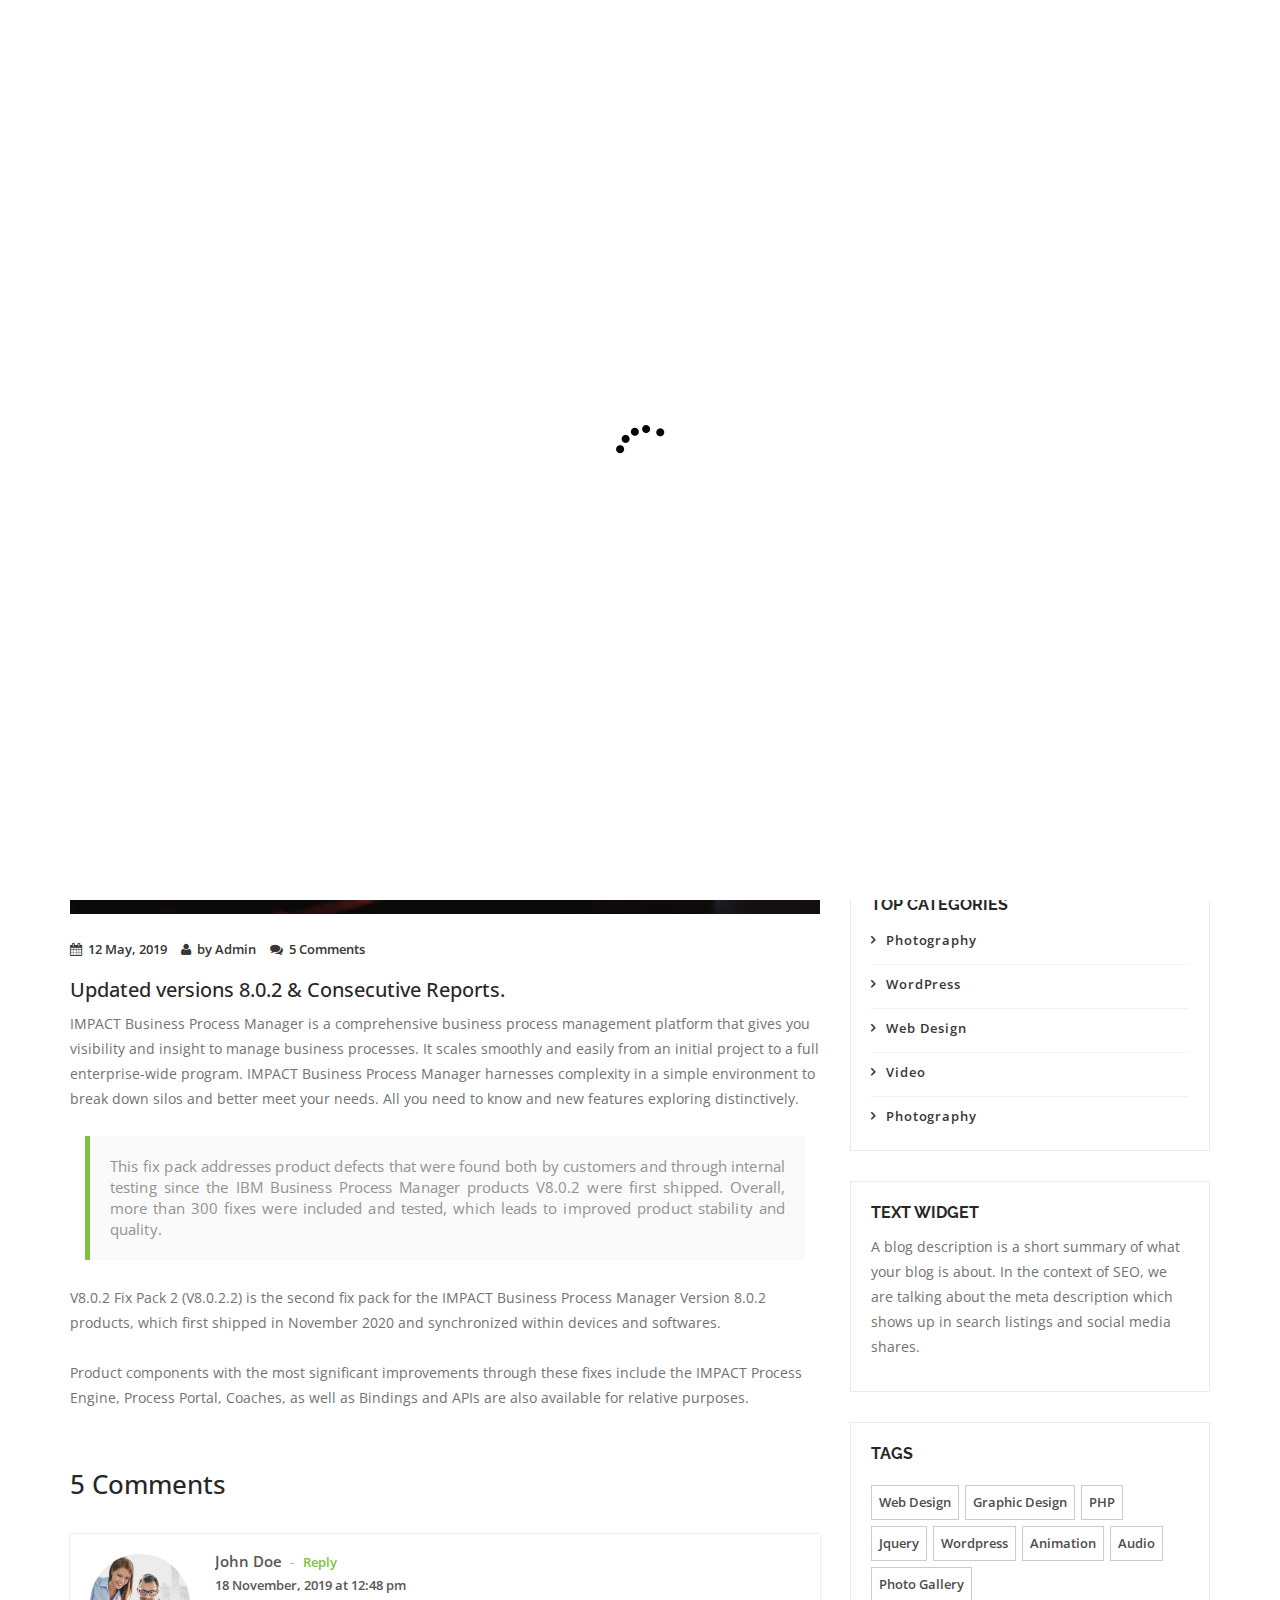
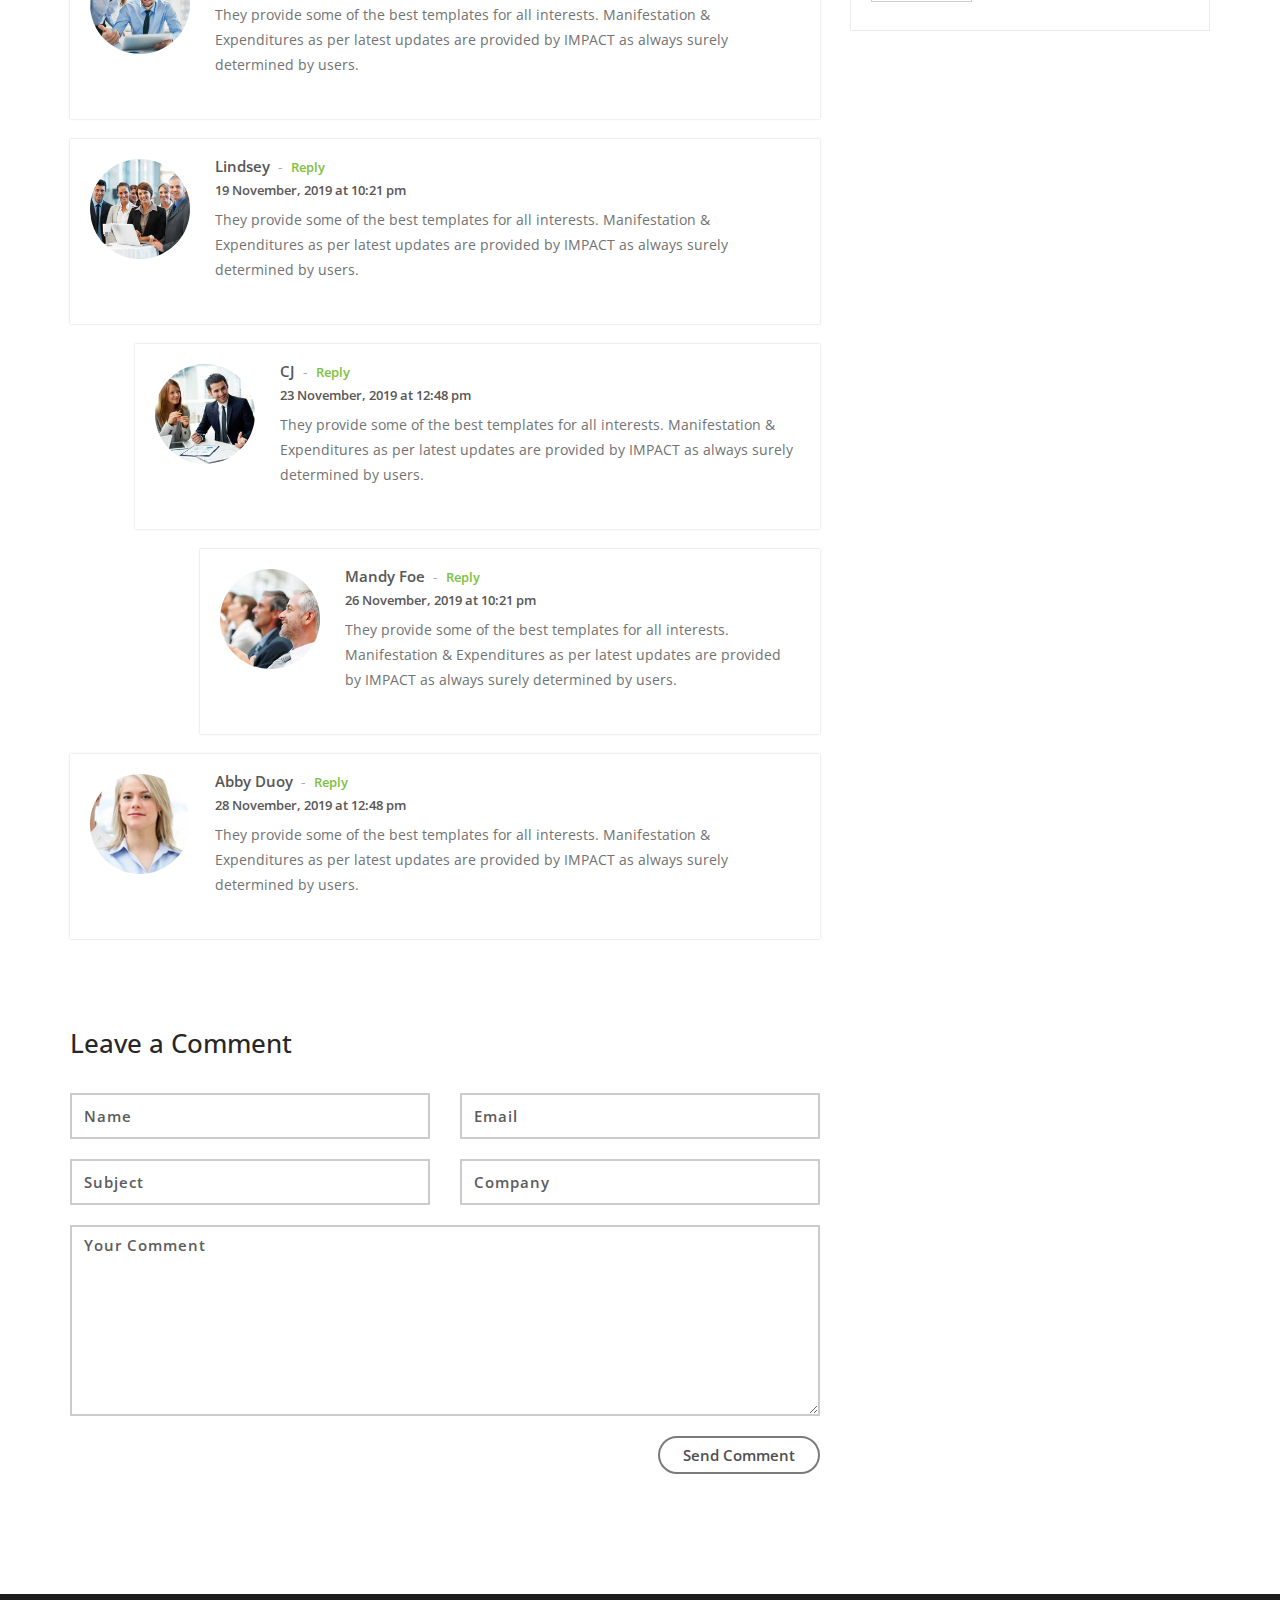
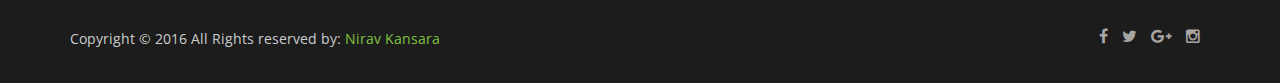
<file: blog.html>
<!doctype html>
<!--
	IMPACT by Nirav Kansara
	Uploaded by kansara.nirav01@gmail.com
-->


<html lang="en-gb" class="no-js">
  <head>
    <meta charset="utf-8">
	<title>IMPACT - Make Tour Own Path</title>
    <meta name="author" content="">
    <meta name="keywords" content="">
    <meta name="description" content="">		
		
	<!-- Mobile Specific Metas -->
    <meta name="viewport" content="width=device-width, initial-scale=1, maximum-scale=1">
    	 

     <!--styles -->
    <link href="css/bootstrap.min.css" rel="stylesheet">
    <link href="css/font-awesome.css" rel="stylesheet">
    <link href="js/owl-carousel/owl.carousel.css" rel="stylesheet">
    <link href="js/owl-carousel/owl.theme.css" rel="stylesheet">
    <link href="js/owl-carousel/owl.transitions.css" rel="stylesheet">
    <link href="css/magnific-popup.css" rel="stylesheet">
    <link rel="stylesheet" type="text/css" href="css/animate.css" />
    <link rel="stylesheet" href="css/etlinefont.css">
    <link href="css/style.css" type="text/css"  rel="stylesheet"/>


   <!-- The HTML5 shim, for IE6-8 support of HTML5 elements -->
        <!--[if lt IE 9]>
        <script src="js/html5shiv.js"></script>
        <script src="js/respond.min.js"></script>
        <![endif]-->
    
	<body  data-spy="scroll" data-target="#main-menu">
 

  <!--Start Page loader -->
  <div id="pageloader">   
        <div class="loader">
          <img src="images/progress.gif" alt='loader' />
        </div>
   </div>
   <!--End Page loader -->
   
      
   <!--Start Navigation-->
		<header id="header">
				<div class="container">
					<div class="row">
						<div class="col-sm-12">
							<button type="button" class="navbar-toggle collapsed" data-toggle="collapse" data-target="#main-menu">
								<span class="sr-only">Toggle navigation</span>
								<span class="fa fa-bars"></span>
								<span class="icon-bar"></span>
								<span class="icon-bar"></span>
							</button>
                            <!--Start Logo -->
							<div class="logo-nav">
								<a href="index.html">
									<img src="images/logo.png" alt="Company logo" />
								</a>
							</div>
                            <!--End Logo -->
							<div class="clear-toggle"></div>
							<div id="main-menu" class="collapse scroll navbar-right">
								<ul class="nav">
                                
									<li class="active"> <a href="index.html">Home</a> </li>
									
									<li> <a href="index.html#about">About</a> </li>
                                    
                                    <li> <a href="index.html#history">History</a> </li>
                                    
                                    <li> <a href="index.html#works">Our Work</a> </li>
                                    
                                     <li> <a href="index.html#team">Team</a> </li>
                                   
								    <li> <a href="index.html#services">Services</a> </li>
																		
									<li> <a href="blog.html">Blog</a></li>
                                    
                                    <li> <a href="index.html#testimonials">Testimonials</a></li>
                                     
									<li> <a href="index.html#contact">Contact</a> </li>
										
								</ul>
							</div><!-- end main-menu -->
						</div>
					</div>
				</div>
			</header>
    <!--End Navigation-->

		<!-- page-header -->
		<section id="page-header" class="parallax">
           <div class="overlay"></div>
			<div class="container">
				<h1>Blog</h1>
                <!--Start Breadcrumb-->
                <div class="breadcrumb">
					<ul>
						<li>
							<a href="index.html">Home</a>
						</li>
						<li>
							<a href="index.html#blog">Blog</a>
						</li>
						<li class="current">
							<a href="blog.html">Blog Post</a>
						</li>
					</ul>
				</div>
                <!--End Breadcrumb-->
			</div>
		</section>
		<!-- /page-header -->
		
		<!--Start blog -->
		<section class="section">
			<div class="container">
				<div class="row">
					<!-- Blog Post -->
					<div class="col-md-8 col-sm-8">
						<div class="post-content">	
							<!-- Post Image -->
							<div class="post-img">
								<img src="images/blog/blogging.jfif" alt="">
							</div>
							<!-- /Post Image-->
							
							<!-- Post Meta-->
							<div class="post-meta">
                                <ul class="list-inline">
                                  <li><a href="#"><i class="fa fa-calendar"></i>12 May, 2019</a> </li>
                                  <li><a href="#"><i class="fa fa-user"></i>by Admin</a></li>
                                  <li><a href="#"><i class="fa fa-comments"></i>5 Comments</a> </li>
                                </ul>
							</div>
							<!-- /Post Meta-->
							
							<!-- Post Description -->
							<div class="post-description">							
								<h3>Updated versions 8.0.2 & Consecutive Reports.</h3>
								<p>
									IMPACT Business Process Manager is a comprehensive business process management platform that gives you visibility and insight to manage business processes. It scales smoothly and easily from an initial project to a full enterprise-wide program. IMPACT Business Process Manager harnesses complexity in a simple environment to break down silos and better meet your needs. All you need to know and new features exploring distinctively. 
								</p>
                                
                                <blockquote>This fix pack addresses product defects that were found both by customers and through internal testing since the IBM Business Process Manager products V8.0.2 were first shipped. Overall, more than 300 fixes were included and tested, which leads to improved product stability and quality.</blockquote>
                                
                                <p>V8.0.2 Fix Pack 2 (V8.0.2.2) is the second fix pack for the IMPACT Business Process Manager Version 8.0.2 products, which first shipped in November 2020 and synchronized within devices and softwares.</p>
                                
                                <p>Product components with the most significant improvements through these fixes include the IMPACT Process Engine, Process Portal, Coaches, as well as Bindings and APIs are also available for relative purposes.</p>
							</div>
							<!-- /Post Description -->
                          					
							<!-- Comment list -->
							<div class="comment-list">
								<h3>5 Comments</h3>
														
								<ol>
									<li class="comment">
										<div class="single_comment first-comment">
											<div class="comment-avatar">
												<div class="avatar">
													<img src="images/blog/avatar1.jpg" alt="">
												</div>
											</div>
											<div class="comment-content">
												<div class="comment-name"><a href="#">John Doe</a><span>-</span><a href="#" class="comment-reply">Reply</a></div>
												<div class="comment-desc">18 November, 2019 at 12:48 pm</div>                                
												<div class="comment-text">
													<p>
														They provide some of the best templates for all interests. Manifestation & Expenditures as per latest updates are provided by IMPACT as always surely determined by users. 
													</p>
												</div>
											</div>
										</div>
									</li>
							
									<li class="comment">					
										<div class="single_comment">
											<div class="comment-avatar">
												<div class="avatar">
													<img src="images/blog/avatar2.jpg" alt="">
												</div>
											</div>
											<div class="comment-content">
												<div class="comment-name"><a href="#">Lindsey</a><span>-</span><a href="#" class="comment-reply">Reply</a></div>
												<div class="comment-desc">19 November, 2019 at 10:21 pm</div>
												<div class="comment-text">
													<p>
														They provide some of the best templates for all interests. Manifestation & Expenditures as per latest updates are provided by IMPACT as always surely determined by users. 
													</p>
												</div>
											</div>
										</div>
																		
										<!-- comment-sub -->
										<ol class="comment-sub">
											<li class="comment">
												<div class="single_comment">
													<div class="comment-avatar">
														<div class="avatar">
															<img src="images/blog/avatar3.jpg" alt="">
														</div>
												   </div>
													<div class="comment-content">
														<div class="comment-name"><a href="#">CJ</a><span>-</span><a href="#" class="comment-reply">Reply</a></div>
														<div class="comment-desc">23 November, 2019 at 12:48 pm</div>                                
														<div class="comment-text">
															<p>
																They provide some of the best templates for all interests. Manifestation & Expenditures as per latest updates are provided by IMPACT as always surely determined by users. 
															</p>
														</div>
													</div>
												</div>										
												<ol class="comment-sub">
													<li class="comment">
														<div class="single_comment">
															<div class="comment-avatar">
																<div class="avatar">
																	<img src="images/blog/avatar4.jpg" alt="">
																</div>
															</div>
															<div class="comment-content">
																<div class="comment-name"><a href="#">Mandy Foe</a><span>-</span><a href="#" class="comment-reply">Reply</a></div>
																<div class="comment-desc">26 November, 2019 at 10:21 pm</div>
																<div class="comment-text">
																	<p>
																	They provide some of the best templates for all interests. Manifestation & Expenditures as per latest updates are provided by IMPACT as always surely determined by users. 
																	</p>
																</div>
															</div>
														</div>
													</li>
												</ol>
											</li>
										</ol>
										<!--End comment-sub-->
									</li>

									<li class="comment">
										<div class="single_comment">
											<div class="comment-avatar">
												<div class="avatar">
													<img src="images/blog/avatar5.jpg" alt="">
												</div>
											</div>
											<div class="comment-content">
												<div class="comment-name"><a href="#">Abby Duoy</a><span>-</span><a href="#" class="comment-reply">Reply</a></div>
												<div class="comment-desc">28 November, 2019 at 12:48 pm</div>                                
												<div class="comment-text">
													<p>
														They provide some of the best templates for all interests. Manifestation & Expenditures as per latest updates are provided by IMPACT as always surely determined by users. 
													</p>
												</div>
											</div>
										</div>
									</li>
								</ol>
							</div>
							<!-- /comment List -->
												
							<!-- Comment Section -->
							<div class="comments-section">								
								<h3>Leave a Comment</h3>
								<div class="comment-form">
									<form method="post">
                                        <div class="row">
                                            <div class="col-md-6">
                                                <input type="text" class="form-control" placeholder="Name" id="name">
                                            </div>
                                            <div class="col-md-6">
                                                <input type="email" class="form-control" placeholder="Email" id="password">
                                            </div>
                                            <div class="col-md-6">
                                                <input type="text" class="form-control" placeholder="Subject" id="subject">
                                            </div>
                                            <div class="col-md-6">
                                                <input type="text" class="form-control" placeholder="Company" id="company">
                                            </div>
                                            <div class="col-md-12">
                                                <textarea class="form-control" placeholder="Your Comment" rows="7"></textarea>
                                            </div>
                                            <div class="col-md-12 text-right">
                                                <button type="submit" class="btn btn-gray-border">Send Comment</button>
                                            </div>
                                        </div>
                                    </form>
								</div>						
							</div>
							<!-- /Comment Section -->											
						</div>
					</div>	
					<!-- /Blog Post -->

					<!-- Right Sidebar -->					
				   <div class="col-md-4 col-sm-4">	
                    
                       <div class="widget widget-sidebar">
							<div class="search-box">
								<form>
									<input type="search" class="form-control"  placeholder="Search">
									<i class="fa fa-search"></i>
								</form>
							</div>
						</div>
                        
				  <!--Start popular Post -->
						<div class="widget-main">
								<h4>Popular Post</h4>
								<div class="sidebar-widget clearfix">	
									<a href="#"><img src="images/blog/blog1.jpg" alt=""></a>
									<p class="sidebar-widget-title"><a href="#">update of new version 8.0.2 has been released in no time.</a></p>
									<p class="date">8 March, 2019</p>
								</div>
								<div class="sidebar-widget clearfix">	
									<a href="#"><img src="images/blog/blog2.jpg" alt=""></a>
									<p class="sidebar-widget-title"><a href="#">consecutive template stocks available for free.</a></p>
									<p class="date">6 Apr, 2019</p>
								</div>	
								<div class="sidebar-widget clearfix">	
									<a href="#"><img src="images/blog/blog3.jpg" alt=""></a>
									<p class="sidebar-widget-title"><a href="#">custom graphs & inventory generating reports from ADI.</a></p>
									<p class="date">22 May, 2019</p>
								</div>	
						</div>	
						<!-- / popular Post -->
						
                        <!--start post categories-->
                        <div class="widget-main">
                             <h4>Top Categories</h4>
                            <div  class="post-categories">
                                <ul>
                                <li><a href="#">Photography</a></li>
                                <li><a href="#">WordPress</a></li>
                                <li><a href="#">Web Design</a></li>
                                <li><a href="#">Video</a></li>
                                <li><a href="#">Photography</a></li>
                               </ul>
                             </div>
                        </div>
                        <!--/ post categories-->
                    
						<!-- Text -->
						<div class="widget-main">	
							<h4>Text Widget </h4>
							<p>
								A blog description is a short summary of what your blog is about. In the context of SEO, we are talking about the meta description which shows up in search listings and social media shares. 
							</p>
						</div>
						<!-- /Text -->
						

						<!-- Tags -->
						<div class="widget-main">
						   <h4>Tags</h4>
							<div class="tags">
								<a href="">Web Design</a>
                                <a href="">Graphic Design</a>
                                <a href="">PHP</a>
                                 <a href="">Jquery</a>
                                <a href="">Wordpress</a>
                                <a href="">Animation</a>
                                <a href="">Audio</a>
                                <a href="">Photo Gallery</a>						
							</div>
						</div>
						<!-- /Tags -->
					</div>
					<!-- /right Sidebar -->
				</div> <!-- /row -->			
			</div>		
		</section>
		<!-- /blog -->


   <!--Start Footer-->
   <footer>
       <div class="container">
           <div class="row">
               <!--Start copyright-->
               <div class="col-md-6 col-sm-6 col-xs-6">
                   <div class="copyright"><p>Copyright © 2016 All Rights reserved by: <a>Nirav Kansara</a>
                 </p></div>
               </div>
               <!--End copyright-->
               
               <!--start social icons-->
               <div class="col-md-6 col-sm-6 col-xs-6">
                   <div class="social-icons">
                       <ul>
                        <li><a href="#"><i class="fa fa-facebook"></i></a></li>
                        <li> <a href="#"><i class="fa fa-twitter"></i></a></li>
                        <li><a href="#"><i class="fa fa-google-plus"></i></a></li>
                        <li><a href="#"><i class="fa fa-instagram"></i></a></li>
                       </ul>
                    </div>
               </div>
               <!--End social icons-->
           </div> <!-- /.row-->
       </div> <!-- /.container-->
   </footer>
   <!--End Footer-->

   <a href="#" class="scrollup"> <i class="fa fa-chevron-up"> </i> </a>

    <!--Plugins-->
	<script type="text/javascript" src="js/jquery-1.11.1.min.js"></script>
    <script type="text/javascript" src="js/bootstrap.min.js"></script> 
    <script type="text/javascript" src="js/owl-carousel/owl.carousel.js"></script>
    <script type="text/javascript" src="js/jquery.flexslider-min.js"></script>
    <script type="text/javascript" src="js/jquery.magnific-popup.min.js"></script>
    <script type="text/javascript" src="js/easing.js"></script>
    <script type="text/javascript" src="js/jquery.easypiechart.js"></script>
    <script type="text/javascript" src="js/jquery.appear.js"></script>
    <script type="text/javascript" src="js/jquery.parallax-1.1.3.js"></script>
    <script type="text/javascript" src="js/jquery.mixitup.min.js"></script>
    <script type="text/javascript" src="js/custom.js"></script>
    
 </body>
</html>
</file>
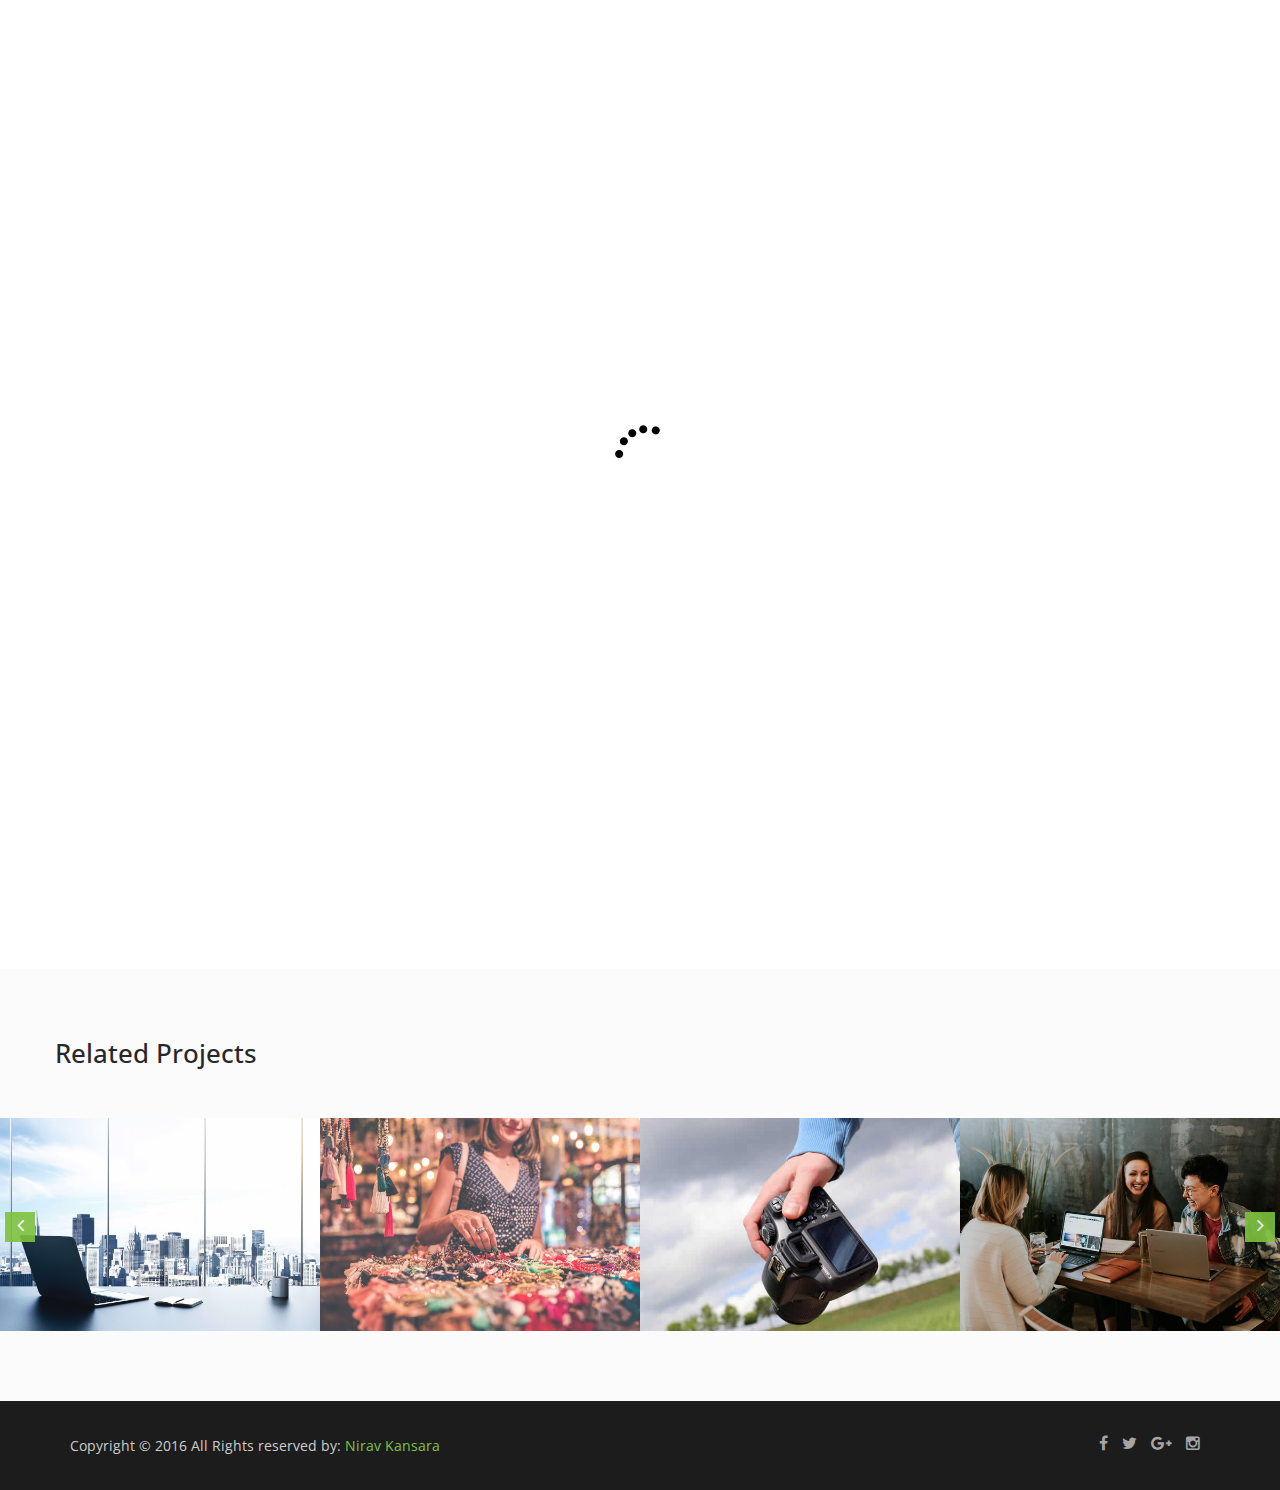
<file: single-work.html>
<!doctype html>
<!--
	IMPACT by Nirav Kansara
	Uploaded by kansara.nirav01@gmail.com
-->


<html lang="en-gb" class="no-js">
  <head>
    <meta charset="utf-8">
	<title>IMPACT - Make Tour Own Path</title>
    <meta name="author" content="">
    <meta name="keywords" content="">
    <meta name="description" content="">		
		
	<!-- Mobile Specific Metas -->
    <meta name="viewport" content="width=device-width, initial-scale=1, maximum-scale=1">
    	

     <!--styles -->
    <link href="css/bootstrap.min.css" rel="stylesheet">
    <link href="css/font-awesome.css" rel="stylesheet">
    <link href="js/owl-carousel/owl.carousel.css" rel="stylesheet">
    <link href="js/owl-carousel/owl.theme.css" rel="stylesheet">
    <link href="js/owl-carousel/owl.transitions.css" rel="stylesheet">
    <link href="css/magnific-popup.css" rel="stylesheet">
    <link rel="stylesheet" type="text/css" href="css/animate.css" />
    <link rel="stylesheet" href="css/etlinefont.css">
    <link href="css/style.css" type="text/css"  rel="stylesheet"/>


   <!-- The HTML5 shim, for IE6-8 support of HTML5 elements -->
        <!--[if lt IE 9]>
        <script src="js/html5shiv.js"></script>
        <script src="js/respond.min.js"></script>
        <![endif]-->
    
	<body  data-spy="scroll" data-target="#main-menu">
 

  <!--Start Page loader -->
  <div id="pageloader">   
        <div class="loader">
          <img src="images/progress.gif" alt='loader' />
        </div>
   </div>
   <!--End Page loader -->
   
      
   <!--Start Navigation-->
		<header id="header">
				<div class="container">
					<div class="row">
						<div class="col-sm-12">
							<button type="button" class="navbar-toggle collapsed" data-toggle="collapse" data-target="#main-menu">
								<span class="sr-only">Toggle navigation</span>
								<span class="fa fa-bars"></span>
								<span class="icon-bar"></span>
								<span class="icon-bar"></span>
							</button>
                            <!--Start Logo -->
							<div class="logo-nav">
								<a href="index.html">
									<img src="images/logo.png" alt="Company logo" />
								</a>
							</div>
                            <!--End Logo -->
							<div class="clear-toggle"></div>
							<div id="main-menu" class="collapse scroll navbar-right">
								<ul class="nav">
                                
									<li class="active"> <a href="index.html">Home</a> </li>
									
									<li> <a href="index.html#about">About</a> </li>
                                    
                                    <li> <a href="index.html#history">History</a> </li>
                                    
                                    <li> <a href="index.html#works">Our Work</a> </li>
                                    
                                     <li> <a href="index.html#team">Team</a> </li>
                                   
								    <li> <a href="index.html#services">Services</a> </li>
																		
									<li> <a href="index.html#blog">Blog</a></li>
                                    
                                    <li> <a href="index.html#testimonials">Testimonials</a></li>
                                     
									<li> <a href="index.html#contact">Contact</a> </li>
										
								</ul>
							</div><!-- end main-menu -->
						</div>
					</div>
				</div>
			</header>
    <!--End Navigation-->

		<!--start page-header -->
		<section id="page-header" class="parallax">
             <div class="overlay"></div>
			<div class="container">
				<h1>Single Work</h1>
                <!--Start Breadcrumb-->
                <div class="breadcrumb">
					<ul>
						<li>
							<a href="index.html">Home</a>
						</li>
						<li>
							<a href="index.html#works">Our Works</a>
						</li>
						<li class="current">
							<a href="single-work.html">Project details</a>
						</li>
					</ul>
				</div>
                <!--End Breadcrumb-->
			</div>
		</section>
		<!--End page-header -->
		
		<!--Start single-work -->
		<section id="single-work" class="section">
			<div class="container">
				<div class="row">					
					<div class="col-md-7">						
						<div id="single-work-slider" class="owl-carousel owl-theme">
							<div class="item"><img src="images/works/img4.jpg" alt=""></div>
							<div class="item"><img src="images/works/img5.jpg" alt=""></div>
							<div class="item"><img src="images/works/img6.jpg" alt=""></div>						 
						</div>	
					</div>
                    
                    <!--Start Work Detail-->
					<div class="col-md-5 work-detail">
                            <h3 class="margin-bottom-15">Work Description </h3>	
						<p>With IMPACT websites, it’s common to use different templates for categories, tags, custom post types, and taxonomies. Most popular themes comes with built-in templates to beautifully showcase category pages. These templates highlight the category title and show the category description below it.</p>					
						 
						<ul class="work-detail-list">
							<li><span>Category :</span>Business</li>
							<li><span>Client :</span>PewDiePie</li>
							<li><span>Technoligies used :</span>HTML 5,CSS 3</li>
                            <li><span>Tags :</span>Photography, Branding, Hosting</li>
							<li><span>Date released :</span>January 22, 2016</li>
						</ul>
                        
                        <a href="#" class="btn btn-gray-border">Visit website</a>
                        
					</div>
                    <!--End Work Detail-->
				</div> <!--/ row-->
			</div> <!--/ container-->		
		</section>
		<!--End single-work -->
		
	<!--related works -->
	<section id="featured-works" class="section parallax">
       <div class="container">
           <div class="row">
               
                <h3 class="margin-bottom-50">Related Projects</h3>
                   
           </div>
       </div> 
       
      <div class="related-project-carousel owl-carousel">
            <!-- Start Item-->
             <div class="item">
                 <div class="fworks-image">
                     <img src="images/works/img1.jpg" alt=""/> 
                     
                     <!--Hover link-->
                     <div class="hover-link">
                        <a href="#">
                            <i class="fa fa-link"></i>
                        </a>

                        <a href="images/works/img1.jpg" class="popup-image">
                            <i class="fa fa-plus"></i>
                        </a>
                     </div>
                     <!--End link-->
                     
                     <!--Hover Caption-->
                     <div class="featured-caption">
                         <h4>Project Title</h4>
                         <p>Design, Photography</p>
                     </div>
                     <!--End Caption-->
                     
                 </div>
             </div>
            <!-- End Item-->
            
             <!-- Start Item-->
             <div class="item">
                 <div class="fworks-image">
                     <img src="images/works/img2.jpg" alt=""/> 
                     
                     <!--Hover link-->
                     <div class="hover-link">
                        <a href="#">
                            <i class="fa fa-link"></i>
                        </a>

                        <a href="images/works/img2.jpg" class="popup-image">
                            <i class="fa fa-plus"></i>
                        </a>
                     </div>
                     <!--End link-->
                     
                     <!--Hover Caption-->
                     <div class="featured-caption">
                         <h4>Project Title</h4>
                         <p>Design, Photography</p>
                     </div>
                     <!--End Caption-->
                     
                 </div>
             </div>
            <!-- End Item-->

            <!-- Start Item-->
             <div class="item">
                 <div class="fworks-image">
                     <img src="images/works/img3.jpg" alt=""/> 
                     
                     <!--Hover link-->
                     <div class="hover-link">
                        <a href="#">
                            <i class="fa fa-link"></i>
                        </a>

                        <a href="images/works/img3.jpg" class="popup-image">
                            <i class="fa fa-plus"></i>
                        </a>
                     </div>
                     <!--End link-->
                     
                     <!--Hover Caption-->
                     <div class="featured-caption">
                         <h4>Project Title</h4>
                         <p>Design, Photography</p>
                     </div>
                     <!--End Caption-->
                     
                 </div>
             </div>
            <!-- End Item-->

            <!-- Start Item-->
             <div class="item">
                 <div class="fworks-image">
                     <img src="images/works/img4.jpg" alt=""/> 
                     
                     <!--Hover link-->
                     <div class="hover-link">
                        <a href="#">
                            <i class="fa fa-link"></i>
                        </a>

                        <a href="images/works/img4.jpg" class="popup-image">
                            <i class="fa fa-plus"></i>
                        </a>
                     </div>
                     <!--End link-->
                     
                     <!--Hover Caption-->
                     <div class="featured-caption">
                         <h4>Project Title</h4>
                         <p>Design, Photography</p>
                     </div>
                     <!--End Caption-->
                     
                 </div>
             </div>
            <!-- End Item-->

            <!-- Start Item-->
             <div class="item">
                 <div class="fworks-image">
                     <img src="images/works/img5.jpg" alt=""/> 
                     
                     <!--Hover link-->
                     <div class="hover-link">
                        <a href="#">
                            <i class="fa fa-link"></i>
                        </a>

                        <a href="images/works/img5/default.htm" class="popup-image">
                            <i class="fa fa-plus"></i>
                        </a>
                     </div>
                     <!--End link-->
                     
                     <!--Hover Caption-->
                     <div class="featured-caption">
                         <h4>Project Title</h4>
                         <p>Design, Photography</p>
                     </div>
                     <!--End Caption-->
                     
                 </div>
             </div>
            <!-- End Item-->

            <!-- Start Item-->
             <div class="item">
                 <div class="fworks-image">
                     <img src="images/works/img6.jpg" alt=""/> 
                     
                     <!--Hover link-->
                     <div class="hover-link">
                        <a href="#">
                            <i class="fa fa-link"></i>
                        </a>

                        <a href="images/works/img6.jpg" class="popup-image">
                            <i class="fa fa-plus"></i>
                        </a>
                     </div>
                     <!--End link-->
                     
                     <!--Hover Caption-->
                     <div class="featured-caption">
                         <h4>Project Title</h4>
                         <p>Design, Photography</p>
                     </div>
                     <!--End Caption-->
                     
                 </div>
             </div>
             <!-- End Item-->
                 
          </div>
     </section>	
    <!-- End related works -->


   <!--Start Footer-->
   <footer>
       <div class="container">
           <div class="row">
               <!--Start copyright-->
               <div class="col-md-6 col-sm-6 col-xs-6">
                   <div class="copyright"><p>Copyright © 2016 All Rights reserved by: <a>Nirav Kansara</a>
                 </p></div>
               </div>
               <!--End copyright-->
               
               <!--start social icons-->
               <div class="col-md-6 col-sm-6 col-xs-6">
                   <div class="social-icons">
                       <ul>
                        <li><a href="#"><i class="fa fa-facebook"></i></a></li>
                        <li> <a href="#"><i class="fa fa-twitter"></i></a></li>
                        <li><a href="#"><i class="fa fa-google-plus"></i></a></li>
                        <li><a href="#"><i class="fa fa-instagram"></i></a></li>
                       </ul>
                    </div>
               </div>
               <!--End social icons-->
           </div> <!-- /.row-->
       </div> <!-- /.container-->
   </footer>
   <!--End Footer-->

   <a href="#" class="scrollup"> <i class="fa fa-chevron-up"> </i> </a>

    <!--Plugins-->
	<script type="text/javascript" src="js/jquery-1.11.1.min.js"></script>
    <script type="text/javascript" src="js/bootstrap.min.js"></script> 
    <script type="text/javascript" src="js/owl-carousel/owl.carousel.js"></script>
    <script type="text/javascript" src="js/jquery.flexslider-min.js"></script>
    <script type="text/javascript" src="js/jquery.magnific-popup.min.js"></script>
    <script type="text/javascript" src="js/easing.js"></script>
    <script type="text/javascript" src="js/jquery.easypiechart.js"></script>
    <script type="text/javascript" src="js/jquery.appear.js"></script>
    <script type="text/javascript" src="js/jquery.parallax-1.1.3.js"></script>
    <script type="text/javascript" src="js/jquery.mixitup.min.js"></script>
    <script type="text/javascript" src="js/custom.js"></script>
    
 </body>
</html>
</file>
<file: css/etlinefont.css>
@font-face {
	font-family: 'et-line';
	src:url('../fonts/et-line.eot');
	src:url('../fonts/et-lined41d.eot?#iefix') format('embedded-opentype'),
		url('../fonts/et-line.woff') format('woff'),
		url('../fonts/et-line.ttf') format('truetype'),
		url('../fonts/et-line.svg#et-line') format('svg');
	font-weight: normal;
	font-style: normal;
}

/* CSS code to use data attributes for inserting your icons */
[data-icon]:before {
	font-family: 'et-line';
	content: attr(data-icon);
	speak: none;
	font-weight: normal;
	font-variant: normal;
	text-transform: none;
	line-height: 1;
	-webkit-font-smoothing: antialiased;
	-moz-osx-font-smoothing: grayscale;
	display:inline-block;
}

/* CSS code to have a class per icon */
/*
Instead of a list of all class selectors,
use the generic selector below, but it's slower:
[class*="icon-"] {
*/
.icon-mobile, .icon-laptop, .icon-desktop, .icon-tablet, .icon-phone, .icon-document, .icon-documents, .icon-search, .icon-clipboard, .icon-newspaper, .icon-notebook, .icon-book-open, .icon-browser, .icon-calendar, .icon-presentation, .icon-picture, .icon-pictures, .icon-video, .icon-camera, .icon-printer, .icon-toolbox, .icon-briefcase, .icon-wallet, .icon-gift, .icon-bargraph, .icon-grid, .icon-expand, .icon-focus, .icon-edit, .icon-adjustments, .icon-ribbon, .icon-hourglass, .icon-lock, .icon-megaphone, .icon-shield, .icon-trophy, .icon-flag, .icon-map, .icon-puzzle, .icon-basket, .icon-envelope, .icon-streetsign, .icon-telescope, .icon-gears, .icon-key, .icon-paperclip, .icon-attachment, .icon-pricetags, .icon-lightbulb, .icon-layers, .icon-pencil, .icon-tools, .icon-tools-2, .icon-scissors, .icon-paintbrush, .icon-magnifying-glass, .icon-circle-compass, .icon-linegraph, .icon-mic, .icon-strategy, .icon-beaker, .icon-caution, .icon-recycle, .icon-anchor, .icon-profile-male, .icon-profile-female, .icon-bike, .icon-wine, .icon-hotairballoon, .icon-globe, .icon-genius, .icon-map-pin, .icon-dial, .icon-chat, .icon-heart, .icon-cloud, .icon-upload, .icon-download, .icon-target, .icon-hazardous, .icon-piechart, .icon-speedometer, .icon-global, .icon-compass, .icon-lifesaver, .icon-clock, .icon-aperture, .icon-quote, .icon-scope, .icon-alarmclock, .icon-refresh, .icon-happy, .icon-sad, .icon-facebook, .icon-twitter, .icon-googleplus, .icon-rss, .icon-tumblr, .icon-linkedin, .icon-dribbble {
	font-family: 'et-line';
	speak: none;
	font-style: normal;
	font-weight: normal;
	font-variant: normal;
	text-transform: none;
	line-height: 1;
	-webkit-font-smoothing: antialiased;
	-moz-osx-font-smoothing: grayscale;
	display:inline-block;
}
.icon-mobile:before {
	content: "\e000";
}
.icon-laptop:before {
	content: "\e001";
}
.icon-desktop:before {
	content: "\e002";
}
.icon-tablet:before {
	content: "\e003";
}
.icon-phone:before {
	content: "\e004";
}
.icon-document:before {
	content: "\e005";
}
.icon-documents:before {
	content: "\e006";
}
.icon-search:before {
	content: "\e007";
}
.icon-clipboard:before {
	content: "\e008";
}
.icon-newspaper:before {
	content: "\e009";
}
.icon-notebook:before {
	content: "\e00a";
}
.icon-book-open:before {
	content: "\e00b";
}
.icon-browser:before {
	content: "\e00c";
}
.icon-calendar:before {
	content: "\e00d";
}
.icon-presentation:before {
	content: "\e00e";
}
.icon-picture:before {
	content: "\e00f";
}
.icon-pictures:before {
	content: "\e010";
}
.icon-video:before {
	content: "\e011";
}
.icon-camera:before {
	content: "\e012";
}
.icon-printer:before {
	content: "\e013";
}
.icon-toolbox:before {
	content: "\e014";
}
.icon-briefcase:before {
	content: "\e015";
}
.icon-wallet:before {
	content: "\e016";
}
.icon-gift:before {
	content: "\e017";
}
.icon-bargraph:before {
	content: "\e018";
}
.icon-grid:before {
	content: "\e019";
}
.icon-expand:before {
	content: "\e01a";
}
.icon-focus:before {
	content: "\e01b";
}
.icon-edit:before {
	content: "\e01c";
}
.icon-adjustments:before {
	content: "\e01d";
}
.icon-ribbon:before {
	content: "\e01e";
}
.icon-hourglass:before {
	content: "\e01f";
}
.icon-lock:before {
	content: "\e020";
}
.icon-megaphone:before {
	content: "\e021";
}
.icon-shield:before {
	content: "\e022";
}
.icon-trophy:before {
	content: "\e023";
}
.icon-flag:before {
	content: "\e024";
}
.icon-map:before {
	content: "\e025";
}
.icon-puzzle:before {
	content: "\e026";
}
.icon-basket:before {
	content: "\e027";
}
.icon-envelope:before {
	content: "\e028";
}
.icon-streetsign:before {
	content: "\e029";
}
.icon-telescope:before {
	content: "\e02a";
}
.icon-gears:before {
	content: "\e02b";
}
.icon-key:before {
	content: "\e02c";
}
.icon-paperclip:before {
	content: "\e02d";
}
.icon-attachment:before {
	content: "\e02e";
}
.icon-pricetags:before {
	content: "\e02f";
}
.icon-lightbulb:before {
	content: "\e030";
}
.icon-layers:before {
	content: "\e031";
}
.icon-pencil:before {
	content: "\e032";
}
.icon-tools:before {
	content: "\e033";
}
.icon-tools-2:before {
	content: "\e034";
}
.icon-scissors:before {
	content: "\e035";
}
.icon-paintbrush:before {
	content: "\e036";
}
.icon-magnifying-glass:before {
	content: "\e037";
}
.icon-circle-compass:before {
	content: "\e038";
}
.icon-linegraph:before {
	content: "\e039";
}
.icon-mic:before {
	content: "\e03a";
}
.icon-strategy:before {
	content: "\e03b";
}
.icon-beaker:before {
	content: "\e03c";
}
.icon-caution:before {
	content: "\e03d";
}
.icon-recycle:before {
	content: "\e03e";
}
.icon-anchor:before {
	content: "\e03f";
}
.icon-profile-male:before {
	content: "\e040";
}
.icon-profile-female:before {
	content: "\e041";
}
.icon-bike:before {
	content: "\e042";
}
.icon-wine:before {
	content: "\e043";
}
.icon-hotairballoon:before {
	content: "\e044";
}
.icon-globe:before {
	content: "\e045";
}
.icon-genius:before {
	content: "\e046";
}
.icon-map-pin:before {
	content: "\e047";
}
.icon-dial:before {
	content: "\e048";
}
.icon-chat:before {
	content: "\e049";
}
.icon-heart:before {
	content: "\e04a";
}
.icon-cloud:before {
	content: "\e04b";
}
.icon-upload:before {
	content: "\e04c";
}
.icon-download:before {
	content: "\e04d";
}
.icon-target:before {
	content: "\e04e";
}
.icon-hazardous:before {
	content: "\e04f";
}
.icon-piechart:before {
	content: "\e050";
}
.icon-speedometer:before {
	content: "\e051";
}
.icon-global:before {
	content: "\e052";
}
.icon-compass:before {
	content: "\e053";
}
.icon-lifesaver:before {
	content: "\e054";
}
.icon-clock:before {
	content: "\e055";
}
.icon-aperture:before {
	content: "\e056";
}
.icon-quote:before {
	content: "\e057";
}
.icon-scope:before {
	content: "\e058";
}
.icon-alarmclock:before {
	content: "\e059";
}
.icon-refresh:before {
	content: "\e05a";
}
.icon-happy:before {
	content: "\e05b";
}
.icon-sad:before {
	content: "\e05c";
}
.icon-facebook:before {
	content: "\e05d";
}
.icon-twitter:before {
	content: "\e05e";
}
.icon-googleplus:before {
	content: "\e05f";
}
.icon-rss:before {
	content: "\e060";
}
.icon-tumblr:before {
	content: "\e061";
}
.icon-linkedin:before {
	content: "\e062";
}
.icon-dribbble:before {
	content: "\e063";
}
</file>
<file: css/style.css>
@import url(http://fonts.googleapis.com/css?family=Open+Sans:300,300italic,400,400italic,600,600italic,700,700italic,800,800italic);
@import url(http://fonts.googleapis.com/css?family=Raleway:400,100,200,300,500,600,700,800,900);
@import url(http://fonts.googleapis.com/css?family=Roboto:400,100,100italic,300,300italic,400italic,500,500italic,700,700italic);

html, body {
	height: 100%;
	width: 100%;
	padding: 0;
	margin: 0;
	font-family: 'Open Sans', sans-serif;
	font-size: 14px;
	line-height: 1;
	font-weight: 400;
	border: none;
	color: #444;
	position: relative;
}

h1, h2, h3, h4, h5, h6 {
	font-weight: 500;
	margin: 0px 0px 10px;
	color: #272727;
	font-family: "Open Sans", sans-serif;
	text-transform: uppercase;
}

h4 {
	font-size: 16px;
	font-family: "Raleway", sans-serif;
	font-weight: 700;
	line-height: 22px;
}

h3 {
	font-size: 26px;
}

p {
	margin-bottom: 22px;
	font-family: "Open Sans", sans-serif;
	font-size:14px;
	line-height: 25px;
	color: #727272;
	font-weight: 400;
}
a {
	color:#7EC13F;
	background:none;
	text-decoration: none;
	outline: none;
}

a:hover, a:active, a:focus {
	color:#F5514B;
	text-decoration: none;
	outline: none;
}

::selection {
 background:#F5514B;
 color:#FFF;
}

::-moz-selection {
 background:#F5514B;
 color:#FFF;
}

img {
	max-width:100%;
}

select, textarea, input[type="text"], input[type="password"], input[type="datetime"], input[type="datetime-local"], input[type="date"], input[type="month"], input[type="time"], input[type="week"], input[type="number"], input[type="email"], input[type="url"], input[type="search"], input[type="tel"], input[type="color"], .form-control {
	display: inline-block;
	margin-bottom: 20px;
	font-size: 15px;
	line-height: 25px;
	color: #484444;
	height: 46px;
	width: 100%;
	vertical-align: middle;
	box-shadow: none;
	border-radius: 0px;
	transition: all 200ms ease-in 0s;
	background: rgba(255, 255, 255, 0) none repeat scroll 0% 0%;
	border: 2px solid rgba(236, 240, 241, 0.58);
}

textarea:focus, input[type="text"]:focus, input[type="password"]:focus, input[type="datetime"]:focus, input[type="datetime-local"]:focus, input[type="date"]:focus, input[type="month"]:focus, input[type="time"]:focus, input[type="week"]:focus, input[type="number"]:focus, input[type="email"]:focus, input[type="url"]:focus, input[type="search"]:focus, input[type="tel"]:focus, input[type="color"]:focus, .form-control:focus {
	-webkit-box-shadow: none;
	-moz-box-shadow: none;
	box-shadow: none;
	border-color:#FFF !important;
}

/*-----------------------------------------------------------------*/
/* Common Elements
/*-----------------------------------------------------------------*/

::-webkit-input-placeholder {
 color:#FFF !important;
 font-weight: 600;
 letter-spacing:1px;
}

:-moz-placeholder {
 color:#FFF !important;
 font-weight: 600;
 letter-spacing:1px;
}

::-moz-placeholder {
 color:#FFF !important;
 font-weight: 600;
 letter-spacing:1px;
}

:-ms-input-placeholder {
 color:#FFF !important;
 font-weight: 600;
 letter-spacing:1px;
}

.clear {
	clear:both;
}

.scrollup {
	width:35px;
	height:35px;
	position:fixed;
	bottom:30px;
	right:15px;
	display:none;
	background:rgba(126, 193, 63, .8);
	text-align: center;
}

.scrollup i {
	color:#fff;
	font-size:15px;
	display:block;
	line-height:33px;
}

.scrollup:hover {
	background:rgba(126, 193, 63, .9);
}

.section {
	padding:100px 0 70px;
	position:relative;
}

.section .container {
	position:relative;
}

.title-box {
	border-bottom-width: 0px;
	margin-bottom: 75px;
	position: relative;
}

.title-box h2.title {
	font-weight: 700;
	font-size: 29px;
	line-height: 32px;
	text-transform: uppercase;
}

.title-box h2:before {
	bottom: 0;
	content: "";
	display: block;
	height: 2px;
	left: 0;
	margin: -22px auto;
	position: absolute;
	width: 40px;
	background: #00AAB3;
}

.title-box.white h2.title:before {
	background:#FFF;
}

.title-box.white h2.title {
	color:#FFF;
}

.title-box.text-center h2:before {
	bottom: 0;
	content: "";
	display: block;
	height: 2px;
	left: 0;
	right:0;
	margin: -22px auto;
	position: absolute;
	width: 40px;
	background: #575051;
}

.title-box.text-right:before {
	left: auto;
	right: 0;
}

.title-box.text-center:before {
	left: 50%;
	margin-left: -20px;
}

.color-white h2 {
	color:#fff !important;
}

#pageloader {
	width: 100%;
	height: 100%;
	position: fixed;
	background-color:#FFF;
	z-index: 999999;
}

.loader {
	position: absolute;
	width: auto;
	height:auto;
	margin: -25px 0 0 -25px;
	top:50%;
	left:50%;
	text-align:center;
}

.overlay {
	background:rgba(0, 0, 0, 0.4) url("../images/pattern.png") repeat;
	position: absolute;
	display: block;
	width: 100%;
	height: 100%;
	top: 0px;
	left: 0px;
}

section {
	position:relative;
}

.parallax .container {
	position:relative;
}

.parallax {
	background-attachment: fixed !important;
	background-position: center center !important;
	background-repeat: no-repeat !important;
	background-size: cover !important;
}

/*-----------------------------------------------------------------*/
/* Buttons
/*-----------------------------------------------------------------*/

.btn {
    box-shadow: none;
    line-height: 22px;
    font-weight: 600;
    padding: 6px 23px;
    font-size: 15px;
    border-radius: 20px;
    border: 2px solid transparent;
    color: #262B37;
    transition: all 200ms ease 0s;
}

.btn-red {
	background: rgb(243, 88, 91);
	border-color: rgb(243, 88, 91);
	color:#FFF;
}
.btn-red:hover, .btn-red:focus {
	background:#FFF;
	border-color: FFFF;
	color:#000;
}

.btn-white {
	background:#FFF;
	border-color: FFFF;
	color:#5F5A5A;
}

.btn-white:hover, .btn-white:focus {
	color: #FFF;
	background: #7EC13F;
	border-color:#7EC13F;
}


.btn-gray-border:hover, .btn-gray-border:focus {
	color: #FFF;
	background: rgb(243, 88, 91);
	border-color: rgb(243, 88, 91);
}

.btn-green {
	background:#7EC13F;
	border-color: #7EC13F;
	color:#FFF;
}

.btn-green:hover, .btn-green:focus {
	color: #FFF;
	background:transparent;
	border-color: #FFF;
}

.btn-gray-border {
    border: 2px solid #7A7A7B;
    background: transparent;
    color: #4F4F50;
}

.btn-gray-border:hover, .btn-gray-border:focus {
	color: #FFF;
	background:#7EC13F;
	border-color:#7EC13F;
}

/*-----------------------------------------------------------------*/
/* spacing & margin
/*-----------------------------------------------------------------*/


.margin-top-5 {
	margin-top: 5px !important;
}

.margin-top-10 {
	margin-top: 10px !important;
}

.margin-top-15 {
	margin-top: 15px !important;
}

.margin-top-20 {
	margin-top: 20px !important;
}
.margin-top-25 {
	margin-top: 25px !important;
}

.margin-top-30 {
	margin-top: 30px !important;
}

.margin-top-35 {
	margin-top: 35px !important;
}

.margin-top-40 {
	margin-top: 40px !important;
}

.margin-top-45 {
	margin-top: 45px !important;
}

.margin-top-50 {
	margin-top: 50px !important;
}

.no-margin-bottom {
	margin-bottom: opx !important;
}

.margin-bottom-5 {
	margin-bottom: 5px !important;
}

.margin-bottom-10 {
	
	margin-bottom: 10px !important;
}

.margin-bottom-15 {
	margin-bottom: 15px !important;
}

.margin-bottom-20 {
	margin-bottom: 20px !important;
}

.margin-bottom-25 {
	margin-bottom: 25px !important;
}

.margin-bottom-30 {
	margin-bottom: 30px !important;
}

.margin-bottom-35 {
	margin-bottom: 35px !important;
}

.margin-bottom-40 {
	margin-bottom: 40px !important;
}

.margin-bottom-50 {
	margin-bottom: 50px !important;
}

.margin-bottom-50 {
	margin-bottom: 50px !important;
}
.margin-bottom-60 {
	margin-bottom: 60px !important;
}

.margin-bottom-70 {
	margin-bottom: 70px !important;
}

.margin-bottom-80 {
	margin-bottom: 80px !important;
}

.margin-bottom-90 {
	margin-bottom: 90px !important;
}

.margin-left-5 {
	margin-left: 5px !important;
}
.margin-left-10 {
	margin-left: 10px !important;
}
.margin-left-15 {
	margin-left: 15px !important;
}

.margin-left-20 {
	margin-left: 20px !important;
}

.margin-left-25 {
	margin-left: 25px !important;
}

.margin-left-30 {
	margin-left: 30px !important;
}

.margin-left-90 {
	margin-left: 90px !important;
}

.margin-right-5 {
	margin-right: 5px !important;
}

.margin-right-10 {
	margin-right: 10px !important;
}

.margin-right-15 {
	margin-right: 15px !important;
}

.margin-right-20 {
	margin-right: 20px !important;
}

.margin-right-25 {
	margin-right: 25px !important;
}

.margin-right-30 {
	margin-right: 30px !important;
}

.padding-top-5 {
	padding-top:5px;
}

.padding-top-10 {
	padding-top:10px;
}

.padding-top-15 {
	padding-top:15px;
}

.padding-top-20 {
	padding-top:20px;
}

.padding-top-25 {
	padding-top:25px;
}

.padding-top-30 {
	padding-top:30px;
}

.padding-top-35 {
	padding-top:35px;
}

.padding-top-40 {
	padding-top:40px;
}

.padding-top-45 {
	padding-top:45px;
}

.padding-top-50 {
	padding-top:50px;
}

.padding-top-55 {
	padding-top:55px;
}

.padding-top-60 {
	padding-top:60px;
}

.padding-top-70 {
	padding-top:70px;
}

.padding-top-80 {
	padding-top:80px;
}

.padding-top-90 {
	padding-top:90px;
}

.padding-top-100 {
	padding-top:100px;
}

.padding-bottom-5 {
	padding-bottom:5px;
}

.padding-bottom-10 {
	padding-bottom:10px;
}

.padding-bottom-15 {
	padding-bottom:15px;
}

.padding-bottom-20 {
	padding-bottom:20px;
}

.padding-bottom-25 {
	padding-bottom:25px;
}

.padding-bottom-30 {
	padding-bottom:30px;
}

.padding-bottom-35 {
	padding-bottom:35px;
}

.padding-bottom-40 {
	padding-bottom:40px;
}

.padding-bottom-45 {
	padding-bottom:45px;
}

.padding-bottom-50 {
	padding-bottom:50px;
}

.padding-bottom-55 {
	padding-bottom:55px;
}

.padding-bottom-60 {
	padding-bottom:60px;
}

.padding-bottom-70 {
	padding-bottom:70px;
}

.padding-bottom-80 {
	padding-bottom:80px;
}

.padding-bottom-90 {
	padding-bottom:90px;
}

.padding-bottom-100 {
	padding-bottom:100px;
}

.padding-5 {
	padding:5px;
}

.padding-10 {
	padding:10px;
}

.padding-15 {
	padding:15px;
}

.padding-20 {
	padding:20px;
}

.padding-25 {
	padding:25px;
}

.padding-30 {
	padding:30px;
}


/*-----------------------------------------------------------------*/
/* Navigation
/*-----------------------------------------------------------------*/


#header {
	top: 0;
	z-index: 500;
	width: 100%;
	position: fixed;
	z-index: 99999;
}

#main-menu {
	z-index: 300;
	visibility:visible;
}

.menu-bg {
	background:#202020;
}

#main-menu ul {
	display: block;
	width: 100%;
	text-align: center;
}

#main-menu ul li {
	display: inline-block;
	position: relative;
}

#main-menu ul li a {
	display: inline-block;
	padding:6px 10px;
	line-height: 60px;
	color: #FFF;
	font-weight: 600;
	font-size: 15px;
	text-transform: uppercase;
	transition: all 0.25s ease 0s;
}

#main-menu ul li a:hover {
	color:#FFF;
}

#main-menu ul.nav>li>a:hover, #main-menu ul.nav>li>a:focus {
	background: none;
}

#main-menu ul li.active > a, #main-menu ul li.active.has-child > a {
	color: #FFF;
	box-shadow: inset 0 -2px 0 #FFF;
}

.clear-toggle {
	display:none;
	clear:both;
}

.navbar-toggle {
	color: #FFF;
	margin-top: 4px;
	font-size: 32px;
	margin-bottom: 0px;
	padding-top: 9px;
	position: absolute;
	right: 0px;
	padding-right: 0;
}

.logo {
	width: 100% !important;
	height: 100% !important;
}

.logo-nav {
	float: left;
	line-height: 60px;
}


/*-----------------------------------------------------------------*/
/* Slider
/*-----------------------------------------------------------------*/


.home {
	overflow: hidden;
	font-family: "Raleway", sans-serif;
}

.home .slides {
	display: inline-block;
	width: 100%;
}

.home .flexslider {
	overflow: hidden;
}

.big {
	font-size: 50px;
	font-weight: bold;
	line-height: 70px;
	text-transform: uppercase;
	margin: 6px -10px;
	color: #fff;
}

.small {
    font-size: 20px;
    font-weight: 200;
    color: #FFF;
    margin: 30px 0px 0px;
    text-transform: uppercase;
	font-weight: 600;
}

.home .flexslider .slides img {
	background-position: center 0;
	background-repeat: no-repeat;
	background-size: cover;
	width: 100%;
}

.home .flexslider .slides img.parallax {
	background-attachment: fixed;
}

.flexslider.video img {
	background: none !important;
}

#video_player {
	bottom: 0;
	height: auto;
	min-height: 100%;
	min-width: 100%;
	position: absolute;
	right: 0;
	width: auto;
}

.slider-text-wrapper {
	position: absolute;
	width: 100%;
	height: 250px;
	top: 50%;
	left: 0;
	margin-top: -125px;
	text-align: center;
	z-index:999;
}

.slider-text-wrapper .btn {
	margin-top: 60px;
	border:2px solid #FFF;
	background:transparent;
	color:#FFF;
}

.flex-control-nav {
	bottom: 40px;
	z-index: 999;
	position: absolute;
	width: 100%;
	text-align: center;
}

.flex-control-nav li {
	display: inline-block;
}

.flex-control-paging li a {
	width: 6px !important;
	height: 6px !important;
	box-shadow: none !important;
	background: #fff !important;
	display: inline-block !important;
	text-indent: -9999px !important;
	border-radius: 50% !important;
	margin: 0 6px !important;
	cursor: pointer !important;
	z-index:9999 !important;
}

.flex-control-paging li a.flex-active {
	background: #18263a;
}

.flexslider {
	position: relative;
}

.flex-prev {
	color: #333;
	font-size: 40px;
	height: 40px;
	left: 20px;
	margin-top: -20px;
	position: absolute;
	top: 50%;
	width: 40px;
	z-index: 2;
}

.home .flex-prev, .home .flex-next {
	color: #FFF;
	transition: none 0s ease 0s;
	z-index: 999;
}

.flex-next {
	color: #333;
	font-size: 40px;
	height: 40px;
	right: 0px;
	margin-top: -20px;
	position: absolute;
	top: 50%;
	width: 40px;
	z-index: 2;
}
.home .flex-prev, .home .flex-next {
	color: #fff;
	transition: none;
}

#home {
	width: 100%;
	height: 100%;
	color: #fff;
}

.slider-overlay {
	background:url("../images/pattern.png") repeat rgba(0, 0, 0, .4);
	position: absolute;
	left: 0;
	top: 0;
	right: 0;
	z-index: 100;
	width: 100%;
	height: 100%;
}


/*-----------------------------------------------------------------*/
/*  Flexslider
/*-----------------------------------------------------------------*/


.flex-container a:active, .flexslider a:active, .flex-container a:focus, .flexslider a:focus {
	outline: none;
}

.slides, .flex-control-nav, .flex-direction-nav {
	margin: 0;
	padding: 0;
	list-style: none;
}

.flexslider {
	margin: 0;
	padding: 0;
}

.flexslider .slides > li {
	display: none;
	-webkit-backface-visibility: hidden;
}

.flexslider .slides img {
	width: 100%;
	display: block;
	height:630px;
}

.flex-pauseplay span {
	text-transform: capitalize;
}

.slides:after {
	content: "\0020";
	display: block;
	clear: both;
	visibility: hidden;
	line-height: 0;
	height: 0;
}

html[xmlns] .slides {
	display: block;
}

* html .slides {
	height: 1%;
}

.no-js .slides > li:first-child {
	display: block;
}

.flex-control-nav {
	position:absolute;
	bottom: 20px;
	text-align:center;
	width: 100%;
}

.flex-control-nav li {
	margin: 0 3px;
	display: inline-block;
}

.flex-control-nav li a {
	width: 30px;
	height: 5px;
	background: #FFF;
	text-indent:-9999px;
	display:block;
	opacity: 0.4;
}

.flex-control-nav li a.flex-active {
	opacity: 1;
}

.flex-direction-nav .flex-prev:hover,  .flex-direction-nav .flex-next:hover {
	opacity: 1;
}


/*-----------------------------------------------------------------*/
/* About
/*-----------------------------------------------------------------*/

.features-icon-box {
	margin-bottom:50px;
}

.features-icon-box .features-icon {
	position: absolute;
	width: 60px;
	height: 60px;
	line-height: 41px;
	font-size: 45px;
	color:#7EC13F;
}

.features-icon-box .features-info {
	margin-left: 80px;
}


/*-----------------------------------------------------------------*/
/* Fun Facs
/*-----------------------------------------------------------------*/

#facts {
	background:url(../images/parallax/facts.jpg) no-repeat;
	padding: 150px 0px 100px;
}

.facts-box {
	text-align:center;
}

.facts-box h3 {
	font-size: 40px;
	margin-bottom: 12px;
	color: #FFF;
	font-weight: 700;
}

.facts-box span {
	color: #FFF;
	font-size: 15px;
	font-weight: 700;
	text-transform: uppercase;
}

.facts-box i {
	color: #FFF;
	font-size: 50px;
	margin-bottom: 30px;
}

/*-----------------------------------------------------------------*/
/* Tab
/*-----------------------------------------------------------------*/


.content-tab-1 .nav {
	text-align: center;
	text-transform: uppercase;
}

.content-tab-1 > .nav > li {
	float: none;
	display: inline-block;
	border: 2px solid #B1AEAE;
	padding: 3px 20px;
	box-shadow: 0px 0px 2px #F2F2F2;
	margin-bottom: 5px;
}

.content-tab-1 > .nav li > a {
	color: #CFD9E6;
	background-color: transparent;
	transition: all 0.2s ease 0s;
}

.content-tab-1 > .nav li > a > i {
	color: #474846;
	font-size: 35px;
	margin-bottom: 10px;
}

.content-tab-1 > .nav > li > a > h4 {
	display: block;
	color: #4D3F3F;
	font-size: 16px;
	margin-bottom: 0px;
}

.content-tab-1 > .nav > li.active > a > h4, .content-tab-1 > .nav > li.active > a > i {
    color: #FFF;
}

.content-tab-1 > .nav > li.active {
    border: 2px solid #7EC13F;
    background: #7EC13F;
}

.tab-content-main {
	padding: 70px 0px 0px;
}

.tab-content-main img {
	float: left;
	margin-right: 75px;
}

.tab1-features {
	margin-bottom:30px;
}

.tab1-features .icon {
	position: absolute;
	width: 40px;
	height: 40px;
	background: #7EC13F ;
	color: #FFF;
	text-align: center;
	line-height: 35px;
	font-size: 20px;
	border:2px solid transparent;
	-webkit-transition: all 0.3s ease-in-out;
	-moz-transition: all 0.7s ease-in-out;
	-ms-transition: all 0.7s ease-in-out;
	-o-transition: all 0.7s ease-in-out;
	transition: all 0.7s ease-in-out;

}

.tab1-features:hover .icon {
	border-color:#7EC13F;
	color:#7EC13F;
	background:transparent;
}

.tab1-features .info {
	margin-left: 60px;
}

.tab-carousel.owl-theme .owl-controls {
	text-align: center;
	position: absolute;
	top: 45%;
	width:100%;
}

.tab-carousel.owl-theme .owl-controls .owl-buttons div {
	display: block;
	width: 30px;
	height: 30px;
	line-height:20px;
	font-size:20px;
	border-radius:0;
	opacity:1;
	background:#7EC13F;
	position: absolute;
	margin: 0;
}

.tab-carousel .owl-prev {
	left:0;
	position:absolute;
}

.tab-carousel .owl-next {
	right:0;
	position:absolute;
}
.tab-carousel .owl-prev:hover, .tab-carousel .owl-next:hover {
	background:#4F3B3B;
}

.tab-carousel .item img {
	display: block;
	width: 100%;
	height: auto;
}

.tab2-services-box {
	margin-bottom: 30px;
	padding: 15px;
	border: 1px solid #E1DDDD;
}
.tab2-services-box .media {
	margin-bottom:30px;
}

.tab2-services-box .services-info h4 {
}

.tab2-services-box .services-info p {
	margin-bottom:0;
}

.features-tab3 {
	margin-top: 20px;
	display: inline-block;
}

.features-tab3 .features-left, .features-tab3 .features-right {
	padding-top: 20px;
}

.features-tab3 .features-left h4, .features-tab3 .features-right h4, .features-tab3 .features-left p, .features-tab3 .features-right p {
	line-height: 25px;
}

.features-tab3 .features-left .features-item, .features-tab3 .features-right .features-item {
	margin-bottom: 40px;
}

.features-tab3 .features-left .features-icon, .features-tab3 .features-right .features-icon {
	width: 55px;
	height: 55px;
	line-height: 55px;
	text-align: center;
	color: #7EC13F;
	font-size: 22px;
	font-weight: 600;
	border: 1px solid #7EC13F;
	position: relative;
	border-radius: 28px;
	transition: all 0.7s ease-in-out 0s;
}

.features-tab3 .features-left .features-item:hover .features-icon, .features-tab3 .features-right .features-item:hover .features-icon {
	color:#FFF;
	border-color:#7EC13F;
	background:#7EC13F;
}

.features-tab3 .features-left .features-icon {
	float:right;
}

.features-tab3 .features-right .features-icon {
	float:left;
}

.features-tab3 .features-left .features-info {
	text-align: right;
	margin-right: 90px;
}

.features-tab3 .features-right .features-info {
	text-align: left;
	margin-left: 90px;
}

.tab4-services-box {
	margin-bottom:30px;
	text-align:center;
}

.tab4-services-box .icon {
	text-align: center;
	font-size: 47px;
	display: inline-block;
	color: #7EC13F;
	width: 100px;
	height: 100px;
	border: 1px solid #7EC13F;
	line-height: 100px;
	border-radius: 50%;
	margin-bottom: 20px;
	-webkit-transition: all 0.3s ease-in-out;
	-moz-transition: all 0.7s ease-in-out;
	-ms-transition: all 0.7s ease-in-out;
	-o-transition: all 0.7s ease-in-out;
	transition: all 0.7s ease-in-out;
}

.tab4-services-box .info {
	margin-top:20px;
}

.tab4-services-box .info h4 {
	margin-bottom:14px;
}

.tab4-services-box:hover .icon {
	background:#7EC13F;
	color:#FFF;
	border-color:#7EC13F;
}

.core-features .list {
	margin: 0px;
	padding: 0px 0px 0px 7px;
}

.core-features .list li {
    font-size: 15px;
    margin: 0px 0px 12px;
    font-weight: 600;
    line-height: 20px;
    position: relative;
    padding: 0px 0px 0px 25px;
    list-style: outside none none;
	color: #6E6D6D;
}

 .core-features .list li::after {
 top: 0px;
 left: 0px;
 content: "\f058";
 position: absolute;
 font-family: "FontAwesome";
}





/*-----------------------------------------------------------------*/
/* History
/*-----------------------------------------------------------------*/


#history {
	background:url(../images/parallax/timeline.jpg);
}

ul.timeline {
	margin: 40px auto 0;
	width: 100%;
	background: url(../images/timeline-bg.jpg) center center repeat-y;
	height: auto;
	position: relative;
	padding: 0 0 80px;
	z-index:200;
}

.timeline .year {
	background: #FFFFFF;
	clear: both;
	color: #3C3D3D;
	font-size: 18px;
	font-weight: 600;
	height: auto;
	margin: 31px auto;
	text-align: center;
	width: 75px;
	height:75px;
	border-radius:50%;
	line-height:72px;
	left: -35px;
	border: 3px solid #919191;
	position: relative;
	top: -5px;
	left: auto;
}

.timeline .timeline-item {
	float: left;
	padding: 20px;
	width: 47.5%;
	background: rgba(0, 0, 0, .7);
	border-radius: 3px;
	-moz-border-radius: 3px;
	-webkit-border-radius: 3px;
	-ms-border-radius: 3px;
	-o-border-radius: 3px;
	margin: 10px 0;
	position: relative;
	z-index: 550;
	-webkit-transition: all 0.5s;
	-moz-transition: all 0.5s;
	transition: all 0.5s;
}

.timeline .timeline-item h4 {
	color: #FFF;
	font-size: 15px;
}

.timeline .timeline-item p {
	color: #FFF;
}

.timeline .timeline-item span {
	font-size: 13px;
	font-weight:600;
	text-transform: uppercase;
	color: #FFF;
}

.timeline .timeline-item:after {
	content: '';
	position: absolute;
	right: -6.8%;
	display: block;
	width: 18px;
	height: 18px;
	background: #FFF;
	border: 2px solid #FFF;
	border-radius: 100px;
	top: 18px;
	z-index: 20;
}

 .timeline .timeline-item:nth-of-type(2n):before {
	 border-top: 10px solid rgba(0, 0, 0, 0);
	 border-bottom: 10px solid rgba(0, 0, 0, 0);
	 border-left: 10px solid rgba(0, 0, 0, 0);
	 border-right: 10px solid rgba(0, 0, 0, 0.7);
	 content: "";
	 right: 100%;
	 position: absolute;
	 -webkit-transition: all 0.5s;
	 -moz-transition: all 0.5s;
	 transition: all 0.5s;
}

.timeline .timeline-item:before {
	border-top: 10px solid rgba(0, 0, 0, 0);
	border-bottom: 10px solid rgba(0, 0, 0, 0);
	border-right: 10px solid rgba(0, 0, 0, 0);
	border-left: 10px solid rgba(0, 0, 0, 0.7);
	content: "";
	right: -20px;
	position: absolute;
	-webkit-transition: all 0.5s;
	-moz-transition: all 0.5s;
	transition: all 0.5s;
}

 .timeline .timeline-item:nth-of-type(2n) {
 float: right;
 clear: right;
}

.timeline .year + .timeline-item {
	margin-top: -20px;
}

 .timeline .timeline-item:nth-of-type(2n):after {
 left: -6.8%;
}

.timeline .end-icon:before {
	clear:both;
}

.timeline .end-icon {
	height: 64px;
	border: 3px solid #919191;
	border-radius: 300px;
	background: #FFF;
	color: #868586;
	font-size: 24px;
	bottom: 0px;
	left: 50%;
	margin-left: -32px;
	text-align: center;
	padding: 19px 0px;
	clear: both;
	position: absolute;
	width: 64px;
}



/*-----------------------------------------------------------------*/
/* Works
/*-----------------------------------------------------------------*/

#works {
    position: relative;
    padding-bottom: 0px;
    line-height: 0;
}

.work-grid .mix {
	opacity: 0;
	display: none;
}

.filtering {
	display: inline-block;
	text-align: center;
	margin: 0px;
	padding: 0px;
}

.filter {
    position: relative;
    display: inline-block;
    margin-right: 10px;
    text-transform: uppercase;
    cursor: pointer;
    transition: all 0.25s linear 0s;
    padding: 20px 24px;
    margin-bottom: 15px;
    color: #5C5C5C;
    font-weight:600;
    font-size: 14px;
    border: 2px solid #B1AEAE;
}

.filter:last-child {
	margin:0px;
}

.filter.active, .filter:hover {
	color:#FFF;
	background:#7EC13F;
	border-color:#7EC13F;
}

.work-main {
	width:100%;
	clear: both;
	margin-top: 60px;
	display: inline-block;
}

.work-grid {
	width: 100%;
	padding:0;
}

.work-grid .work-item {
	overflow: hidden;
}

.work-grid .work-item .work-image {
	overflow: hidden;
	width: 100%;
	-webkit-transition: all 0.8s;
	-moz-transition: all 0.8s;
	transition: all 0.8s;
}

.work-grid .work-item .work-image img {
	width:100%;
	height: auto;
}

.work-grid .work-item .work-caption {
	position: absolute;
	width: 100%;
	height: 100%;
	left:0;
	top:0;
	opacity:0;
}

.work-grid .work-item .work-caption h4 {
    font-size: 16px;
    color: #FFF;
    margin: 30px 0px 0px 30px;
    letter-spacing: 1px;
}

.work-grid .work-item .work-caption p {
    font-size: 17px;
    color: #FFF;
    margin: 2px 0px 0px 30px;
    letter-spacing: 1px;
}

.work-grid .work-item .hover-link {
	left: 50px;
	position: absolute;
	bottom:25px;
	z-index:9999;
	opacity:0;
}

.work-grid .work-item .hover-link a {
	position: relative;
	font-size: 20px;
	line-height: 50px;
	text-align: center;
	display: inline-block;
	background: #FFF;
	color: #444;
	width:50px;
	height:50px;
	margin: 0px;
	border-radius: 100%;
	cursor:pointer;
	z-index:200;
}

.work-grid .work-item:hover .hover-link, .work-grid .work-item:hover .work-caption {
	opacity:1;
}

.work-grid .work-item:hover .work-caption {
	background: rgba(0, 0, 0, 0.72);
}

.thumnail-img {
	position: relative;
	float: left;
	display: inline-block;
	width: 25%;
	overflow: hidden;
}


/*-----------------------------------------------------------------*/
/* Call To Action
/*-----------------------------------------------------------------*/

#cta {
	background:url(../images/parallax/cta.jpg) no-repeat;
	padding:130px 0px 130px;
}

#cta h2 {
    color: #FFF;
    font-size: 33px;
    margin-bottom: 36px;
    font-weight: 600;
    text-shadow: 0px 0px 2px #1B1A1A;
}

#cta .btn-white {
	margin-right:15px;
}


/*-----------------------------------------------------------------*/
/* Team
/*-----------------------------------------------------------------*/


#team {
	padding:100px 0px 130px;
	background: #FFF;
}

.team-items {
	width: 100%;
	height: auto;
	overflow: hidden;
	position: relative;
}

.team-items .item {
	background: #fff;
	height: auto;
	font-weight: 300;
	margin:0px 10px 10px;
	padding: 15px;
	cursor: pointer;
}

.team-items .item img {
	margin-bottom: 20px;
}

.team-items .item h4 {
	margin-bottom: 6px;
}

.team-items .item h5 {
	font-weight: 600;
	text-transform: none;
	font-size: 14px;
	color: #464745;
}

.team-items .item p {
	margin-bottom: 9px;
}

.socials {
	margin-bottom: 10px;
	margin-top: 15px;
	width: 100%;
}

.socials ul {
	margin:0px;
	padding:0px;
}

.socials ul li {
	display:inline-block;
	list-style:none;
}

.socials ul li a {
	background: #FFF;
	border: 1px solid #A9ACAE;
	color: #A0A3A5;
	cursor: pointer;
	display: inline-block;
	font-size: 14px;
	height: 30px;
	margin-left: 5px;
	text-align: center;
	width: 30px;
	line-height: 30px;
	border-radius: 50%;
	-webkit-transition: all 0.7s ease-in-out;
	-moz-transition: all 0.7s ease-in-out;
	-ms-transition: all 0.7s ease-in-out;
	-o-transition: all 0.7s ease-in-out;
	transition: all 0.7s ease-in-out;

}

.socials ul li a:hover {
	background:#7EC13F;
	border-color:#7EC13F;
	color:#FFF;
}

#team .owl-theme .owl-controls {
	margin-top: 10px;
	text-align: center;
	position: relative;
	height: 40px;
}

#team .owl-prev, #team .owl-next {
	display: block;
	width: 30px;
	height: 30px;
	line-height:20px;
	font-size:20px;
	border-radius:0;
	opacity:1;
	background:#FA3636;
	position: absolute;
	transition: all 0.3s ease 0s;
}

#team .owl-prev {
	right: 50%;
	margin-right: 10px;
}

#team .owl-next {
	left: 50%;
	margin-left: 10px;
}

#team .owl-prev:hover, #team .owl-next:hover {
	background:#3C3C3C;
}


/*-----------------------------------------------------------------*/
/* Skills
/*-----------------------------------------------------------------*/

#skills {
	text-align:center;
	padding:100px 0px 0px;
	background:url(../images/parallax/skills.jpg) no-repeat;
}

.pie-chart-main {
	margin-bottom:100px;
}

.pie-chart {
	position: relative;
	display: inline-block;
	width: 150px;
	height: 120px;
	margin-top:70px;
}

.pie-chart canvas {
	position: absolute;
	top: -60px;
	left: 0;
	width: 150px;
	height: 150px;
	color:#FFF;
}

.percent {
	display: inline-block;
	z-index: 2;
	font-weight: 800;
	font-size: 40px;
	line-height: 46px;
	color:#FFF;
}

.percent:after {
	content: '%';
	margin-left: 0.1em;
	font-size: 20px;
}

.pie-chart-main h4, .pie-chart-main p {
	color:#FFF;
}


/*-----------------------------------------------------------------*/
/* Services
/*-----------------------------------------------------------------*/

#services {
	padding-bottom:50px;
	background:#FFF;
}

.services-box {
	text-align: center;
	margin-bottom: 50px;
	border: 1px solid #EAE7E7;
	padding: 29px 10px 20px;
}

.services-box .services-icon {
	width: 80px;
	height: 80px;
	color: #FFF;
	font-size: 38px;
	line-height: 80px;
	border-radius: 50%;
	display: inline-block;
	margin: 0px auto;
	background: #7EC13F none repeat scroll 0% 0%;
}

.services-box .services-desc {
	margin-top: 25px;
}

.services-box .services-desc h4 {
	margin: 31px 0px 20px;
}


/*-----------------------------------------------------------------*/
/*  Why Choose Us
/*-----------------------------------------------------------------*/


#why-choose {
	background:#FBFBFB;
}

.tabs-main {
	padding-right: 15px;
	margin-bottom:30px;
}

.accordion-main {
	padding-left: 15px;
	margin-bottom:30px;
}

.tabs .nav-tabs li a {
	border-radius:1px;
	color:#272727;
	font-weight: 700;
	font-size: 16px;
	padding:8px 16px;
	background:#F3F0F0;
	border-top:2px solid #F3F0F0;
}

.tabs .nav-tabs li.active a {
	border-top: 2px solid #7EC13F;
	background: #FFF;
	color: #272727;
	font-weight: 700;
	font-size: 16px;
	text-transform: none;
}

.tabs .nav-tabs li a:hover {
	background:#ededed;
}

.tabs .nav-tabs li.active a:hover {
	background:#FFF;
}

.tabs .tab-content {
	border:1px solid #dbdbdb;
	border-top:none;
	padding:25px 15px;
	font-size:14px;
	color:#a9a9a9;
}

.panel-group .panel-heading {
	cursor: pointer;
	padding: 15px 15px;
}

.panel-body ul li {
	margin-bottom:5px;
	line-height:20px;
	font-weight:300;
}

.panel-body ul li i {
	margin-right:5px;
}

.panel-title {
	font-size: 16px;
	font-weight: 600;
	color: #272727;
	text-transform: none;
}

.panel-group .panel {
	background: rgba(243, 243, 243, 0.59);
	border: 1px solid #F0EDED;
	margin-bottom: 20px;
	border-radius: 0px;
	box-shadow: 0px 1px 0px #CCC;
}

.panel-group .panel-body {
	border: none;
}

#accordion .accordion-toggle:after {
	/* symbol for "opening" panels */
	font-family:'FontAwesome';
	content:"\f068";
	float: right;
	color: #393535;
	font-size: 12px;
}

#accordion .panel-heading.collapsed .accordion-toggle:after {
	/* symbol for "collapsed" panels */
    content:"\f067";
}

/*-----------------------------------------------------------------*/
/*  Video
/*-----------------------------------------------------------------*/


#video {
	background:url(../images/parallax/cta.jpg) no-repeat;
}

.video-caption-main {
	margin-bottom:30px;
}

.video-caption {
	margin-bottom:30px;
	color: #E7E7E7;
}

.video-caption h4 {
	line-height: 26px;
	font-size: 18px;
	color: #FFF;
	text-transform: none;
}

.video-caption p {
	color: #FFF;
}

.video-caption .video-icon {
	display: inline-block;
	width: 70px;
	height: 70px;
	line-height: 70px;
	text-align: center;
	color: #FFF;
	font-size: 30px;
	float: left;
	border-radius: 50%;
	border: 1px solid #FFF;
	-webkit-transition: all 0.7s ease-in-out;
	-moz-transition: all 0.7s ease-in-out;
	-ms-transition: all 0.7s ease-in-out;
	-o-transition: all 0.7s ease-in-out;
	transition: all 0.7s ease-in-out;
}

.video-caption:hover .video-icon{
	background:#FFF;
	border-color:#FFF;
	color:#7EC13F;
}

.video-caption .video-caption-info {
	margin-left:100px;
}

.play-video {
	margin-bottom:30px;
}

.play-video iframe {
	width:100%;
	height:350px;
}

/*-----------------------------------------------------------------*/
/* Blog
/*-----------------------------------------------------------------*/

.blog-post {
	padding: 0px;
	background: #FEFDFD;
	border: 1px solid #F6F3F3;
	margin-bottom: 30px;
	box-shadow: 0px 0px 2px 1px rgba(216, 213, 213, 0.14);
}

.post-desc {
	padding: 25px 20px;
}

.post-desc h4 {
	font-size:15px;
	line-height:20px;
	margin-bottom: 8px;
}

.post-desc h5 {
    color: #585957;
    font-size: 13px;
    font-weight: 700;
    text-shadow: 0px 0px 1px #E0D6D6;
    font-style: italic;
}

.post-media {
	overflow: hidden;
	max-height: 360px;
}
.post-media img {
	max-width:100%;
	height:auto;
}

.post-blog .btn {
	text-transform: uppercase;
	margin-top: 15px;
}


/*-----------------------------------------------------------------*/
/* Testimonial
/*-----------------------------------------------------------------*/


#testimonials {
	background:url(../images/parallax/testimonials.jpg) no-repeat;
}

#testimonials {
	color:#fff;
	position:relative;
	padding:100px 0px;
}

#testimonials .container {
	position:relative;
}

#testimonials .items {
	margin-bottom: 30px;
	margin-top:-7px;
	color:#fff;
	text-align:center;
}

#testimonials .testimonial-pic {
	margin: 10px 0px;
	width: 120px;
	height: 120px;
	border-radius: 50%;
}

#testimonials .desc {
	font-size:19px;
	line-height: 36px;
	margin-bottom: 30px;
	font-style: italic;
	font-family: "Roboto";
}

#testimonials .name {
	color:#FFF;
	font-weight: 600;
	margin-top:20px;
	font-size: 18px;
}

#testimonials .owl-controls .owl-page span {
	background:none;
	display: block;
	margin: 5px 4px;
	opacity: 1;
	width:12px;
	height:12px;
	margin-right:10px;
	border:2px solid #ccc;
}

#testimonials .owl-controls .owl-page.active span {
	background:#7EC13F;
	border-color:#7EC13F;
}

/*-----------------------------------------------------------------*/
/* Client Logo Carousel
/*-----------------------------------------------------------------*/

#clients {
	background:#FFF;
	text-align:center;
}

.clients-carousel .item figure {
	margin: 10px;
	width: 150px;
	margin: 0 auto;
}

.clients-carousel .item figure img {
	display: block;
	margin: 0 auto;
	opacity:0.5;
}

.clients-carousel .item figure img:hover {
	opacity:1;
}


/*-----------------------------------------------------------------*/
/* Featured Carousel
/*-----------------------------------------------------------------*/


#featured-works {
	background:#FBFBFB;
	padding-top: 70px;
}

.featured-work-carousel {
	display:inline-block;
	width: 100%;
}

#featured-works .item {
	height: auto;
	z-index: 300;
	cursor: pointer;
}

#featured-works .item .fworks-image {
	overflow: hidden;
	width: 100%;
	-webkit-transition: all 0.8s;
	-moz-transition: all 0.8s;
	transition: all 0.8s;
}

#featured-works .item .fworks-image img {
	width:100%;
	height: auto;
}
#featured-works .item .featured-caption {
	position: absolute;
	width: 100%;
	height: 100%;
	left:0;
	top:0;
	opacity: 0;
	background:rgba(0, 0, 0, .5);
}

#featured-works .item .featured-caption h4 {
	font-size:15px;
	color:#FFF;
	margin: 30px 0px 0px 30px;
}

#featured-works .item .featured-caption p {
	font-size: 14px;
	color: #FFF;
	margin: 5px 0px 0px 30px;
	text-transform: uppercase;
}

#featured-works .item .hover-link {
	left: 100px;
	position: absolute;
	bottom: 15px;
	opacity:0;
	z-index:200;
}

#featured-works .item .hover-link a {
	position: relative;
	font-size: 20px;
	line-height: 50px;
	text-align: center;
	display: inline-block;
	background: #FFF;
	color: #444;
	width: 50px;
	height: 50px;
	margin: 0px;
	border-radius: 100%;
}

#featured-works .item:hover .hover-link, #featured-works .item:hover .featured-caption {
	opacity:1;
}

#featured-works .owl-controls {
	margin-top: 30px;
	position: absolute;
	top: 28%;
	width: 100%;
}

#featured-works .owl-prev, #featured-works .owl-next {
	display: block;
	width: 30px;
	height: 30px;
	line-height:20px;
	font-size:20px;
	border-radius:0;
	opacity:0.9;
	background:#7EC13F;
	position: absolute;
}

#featured-works .owl-prev {
	left: 0;
}

#featured-works .owl-next {
	right: 0;
}

#featured-works .owl-prev:hover, #featured-works .owl-next:hover {
	background:#7EC13F;
	opacity:1;
}

/*-----------------------------------------------------------------*/
/*   Single Work Page
/*-----------------------------------------------------------------*/

#page-header {
	background:url('../images/page-header.jpg');
	padding: 130px 0px 80px;
	text-align: center;
}

#page-header:after {
	background:rgba(0, 0, 0, .5);
	position:absolute;
	left:0px;
	right:0px;
}

#page-header h1 {
	margin-bottom: 0px;
	color: #FFF;
	font-weight: 600;
}

.breadcrumb {
	background: none;
	padding-top: 35px;
}

.breadcrumb ul {
	list-style: none;
	padding:0;
	margin: 0;
}

.breadcrumb ul li {
	display: inline-block;
	padding: 0px 5px;
}

 .breadcrumb ul li::after {
 content: "\f101";
 font-family: 'fontawesome';
 color: #FFF;
 line-height: 21px;
 vertical-align: middle;
 padding-left: 10px;
}

 .breadcrumb ul li:last-child::after {
 display: none;
}

.breadcrumb ul li a {
	color: #C8C1C1;
	font-weight: 600;
	font-size: 14px;
}

.breadcrumb ul li a:hover {
	color:#7EC13F;
}

.breadcrumb ul li.current a {
	color: #FFF;
}

.breadcrumb ul li.current a:hover {
	color: #7EC13F;
}

.work-detail .btn {
	margin-top:15px;
}
.work-detail h3, #featured-works h3 {
	text-transform:none;
}

.work-detail-list {
	list-style:none;
	padding:0;
	margin:0;
}

.work-detail-list {
	list-style:none;
	padding:0;
	margin:0;
}

.work-detail-list li {
	padding: 0px 0px 7px;
	line-height: 22px;
	font-size: 16px;
	border-bottom: 1px dashed #ccc;
	margin-bottom: 7px;
}

.work-detail-list li span {
	padding-right: 15px;
	text-transform: uppercase;
	font-size: 13.3px;
	font-weight: 600;
	color: #3E3E3E;
}

#single-work-slider {
	margin-bottom: 30px;
}

#single-work-slider .owl-controls {
	margin-top: 30px;
	position: absolute;
	width: 100%;
	top: 37%;
}

#single-work-slider .owl-prev, #single-work-slider .owl-next {
	display: block;
	width: 30px;
	height: 30px;
	line-height:20px;
	font-size:20px;
	border-radius:0;
	opacity:0.8;
	background:#7EC13F;
	position: absolute;
}

#single-work-slider .owl-prev {
	left:0;
}

#single-work-slider .owl-next {
	right:0;
}

#single-work-slider .owl-prev:hover, #single-work-slider .owl-next:hover {
	opacity:1;
	background:#7EC13F;
}

#single-work-slider .item img {
	display: block;
	width: 100%;
	height: auto;
}

#related-project {
	background:url('../images/pattern.png') repeat;
	padding:100px 0 80px;
	position:relative;
}

#related-project .image-wrapper {
	margin-bottom:20px;
}

.owl-theme .owl-controls .owl-page span {
	background: #a0a0a0;
}

/*-----------------------------------------------------------------*/
/* Blog Page
/*-----------------------------------------------------------------*/

.post-content {
	margin-top:0;
}

.post-img {
	margin: 0 0 25px 0;
	overflow: hidden;
	position: relative;
}

.post-img img {
	width:100%;
}

.blog-img-hover {
	position: absolute;
	width: 100%;
	height: 100%;
	left: 0px;
	top: 0px;
	opacity:0;
	text-align: center;
	background:rgba(0, 0, 0, 0.5);
}

.post-img:hover .blog-img-hover {
	opacity:1;
}

.blog-img-hover span {
	font-size: 15px;
	position: absolute;
	top: 40%;
	width: 30px;
	height: 30px;
	background: #F0353A;
	color: #FFF;
	line-height: 30px;
	border-radius: 50%;
}

.post-meta {
	margin: 10px 0px 20px;
	line-height: 20px;
	color: #999;
}

.post-meta a {
	font-size: 13px;
	color: rgb(56, 54, 54);
	font-weight: 600;
}

.post-meta a i {
	color: #383636;
	margin-right: 6px;
}

.post-description p {
	margin-bottom:25px;
}
.post-description h3 {
	text-transform: none;
	font-size: 20px;
}

.post-description h3 a {
	color:#2E343C;
}

.post-description h3 a:hover {
	color:#F0353A;
}

blockquote {
	display: block;
	padding: 20px;
	background: rgba(245, 245, 245, 0.46) none repeat scroll 0% 0%;
	margin: 25px 15px;
	font-size: 15px;
	line-height: 21px;
	text-align: justify;
	color: #929292;
	letter-spacing: 0.1px;
	border-left: 5px solid #7EC13F;
}

blockquote a {
	text-decoration: none;
	background: #eee;
	cursor: pointer;
	padding: 0 3px;
}

blockquote a:hover {
	color: #666;
}

blockquote em {
	font-style: italic;
}

.comments-section {
	padding:50px 0;
}

.comments-section h3 {
	margin-bottom: 35px;
	text-transform: none;
}

.comment-form input, .search-box input, .comment-form textarea {
	border:2px solid #CFCBCB;
}

.comment-form .form-control:focus , .search-box .form-control:focus{
	border:2px solid #B6DC93 !important;
}


.comment-form ::-webkit-input-placeholder {
 color:#5C5C5C !important;
 font-weight: 600;
 letter-spacing:1px;
}

.comment-form :-moz-placeholder {
 color:#5C5C5C !important;
 font-weight: 600;
 letter-spacing:1px;
}

.comment-form ::-moz-placeholder {
 color:#5C5C5C !important;
 font-weight: 600;
 letter-spacing:1px;
}

.comment-form :-ms-input-placeholder {
 color:#5C5C5C !important;
 font-weight: 600;
 letter-spacing:1px;
}

.comment-list {
	margin: 40px 0;
	padding-top: 20px;
}

.comment-list h3 {
	margin-bottom: 35px;
	text-transform: none;
}

.comment-list ol {
	list-style: none;
	margin-left: 0px;
	padding: 0;
}

.comment-list ol.comment-sub {
	list-style: none;
}

li.comment .single_comment.first-comment {
	margin-top:25px;
}

li.comment .single_comment {
	padding: 20px;
	background: #FFF none repeat scroll 0% 0%;
	margin-bottom: 20px;
	box-shadow: 0px 0px 2px #ccc;
}

li.comment ol.comment-sub {
	margin-left: 65px;
}

.comment-list ol .comment-avatar {
	float: left;
	margin-right: 25px;
}

.comment-list ol .comment-avatar img {
	width:100px;
	height:100px;
	border-radius: 50%;
}

.comment-list ol .comment-content {
	overflow: hidden;
}

.comment-list ol .comment-name {
	font-weight: 700;
}

.comment-list ol .comment-name span {
	font-weight: normal;
	color: #aaa;
	margin: 0 8px;
}

.comment-list ol .comment-name a {
	font-size: 15px;
	font-weight: 600;
	color: rgb(87, 87, 87);
}

.comment-list ol .comment-name a.comment-reply {
	font-size: 13px;
	font-weight: 600;
	color: rgb(126, 193, 63);
}

.comment-list ol .comment-desc {
	font-size: 13px;
	margin-bottom: 10px;
	color: #5A5656;
	margin-top: 10px;
	font-weight: 600;
}

.widget-main {
	margin-bottom:30px;
	padding:20px 20px 10px 20px;
	border: 1px solid #EAEAEA;
}

.widget-sidebar .search-box {
	position: relative;
}

.widget-sidebar .search-box input {
	padding-left:10px;
}

.widget-sidebar .search-box i {
	position: absolute;
	right: 20px;
	top: 14px;
	font-size: 16px;
}

.post-categories ul {
	padding:0px;
	margin:0px;
}

.post-categories li {
	list-style: none;
	margin-bottom: 5px;
	border-bottom: 1px solid #f0f1f2;
	padding: 4px 0 4px 15px;
	position: relative;
}

.post-categories li:last-child {
	border-bottom:none;
	margin-bottom:0px;
}

.post-categories li a:before {
	content: "\f105";
	display: block;
	font-family: FontAwesome;
	position: absolute;
	left: -15px;
}

.post-categories a {
	position: relative;
	color: #383636;
	font-size: 13.1px;
	display: inline-block;
	width: 100%;
	letter-spacing: 0.9px;
	padding-bottom: 10px;
	line-height: 20px;
	transition: all 0.2s ease 0s;
	font-weight: 600;
}

.post-categories a:hover {
	color:#7EC13F;
}

.sidebar-widget {
	font-size: 11px;
	line-height: 15px;
	margin-right: 8px;
}

.sidebar-widget a {
	color: #8D8B8B;
	font-weight: 600;
	font-size: 13px;
}

.sidebar-widget a:hover {
	color:#7EC13F;
}

.sidebar-widget img {
	float: left;
	width: 96px;
	margin: 6px 14px 22px 0px;
}

.sidebar-widget p.date {
	color: #333;
	font-weight: 600;
	font-size: 13px;
}

.sidebar-widget p.sidebar-widget-title {
	font-size: 14px;
	line-height: 20px;
	margin-bottom: 6px;
}

.tags {
	padding: 10px 0 10px;
	display:inline-block;
}

.tags a {
	float: left;
	padding: 10px 7px;
	font-size: 13px;
	color: #504C4C;
	margin: 0px 6px 6px 0px;
	background: transparent;
	font-weight: 600;
	border: 1px solid #ccc;
	-webkit-transition: all 0.7s ease-in-out;
	-moz-transition: all 0.7s ease-in-out;
	-ms-transition: all 0.7s ease-in-out;
	-o-transition: all 0.7s ease-in-out;
	transition: all 0.7s ease-in-out;
}

.tags a:hover {
	background:#7EC13F;
	color:#FFF;
	border: 1px solid #ccc;
}

.pagenation {
	padding: 40px 0 50px;
}

.pagenation ul {
	list-style: none;
	padding: 0;
	margin: 0;
	margin: auto;
}

.pagenation li {
	float: left;
	margin-left: 4px;
	background: #fff;
	border: 1px solid #e4e7e8;
}

.pagenation li.active {
	border: 1px solid #F0353A;
}

.pagenation li:hover {
	border: 1px solid #F0353A;
}

.pagenation li:first-child {
	margin-left: 0;
}

.pagenation li a {
	color: #868e9c;
	font-size: 14px;
	padding: 12px 15px;
	line-height: 12px;
	display:inline-block;
	text-align: center;
	text-transform: uppercase;
}

.pagenation li.active a, .pagenation li:hover a {
	color: #F0353A;
}

/*-----------------------------------------------------------------*/
/*  Contact
/*-----------------------------------------------------------------*/

#contact {
	background:url(../images/parallax/contact.jpg) no-repeat;
}

.contact-form {
	display: block;
	padding: 0px 0px 30px 0px;
}

.contact-info {
	margin-bottom:65px;
}

.contact-info p {
    font-size: 17px;
    line-height: 13px;
    margin-bottom: 16px;
    color: #FFF;
}

footer {
	padding: 17px 0px 10px;
	background: #1C1C1C;
}

.copyright {
	margin-top: 15px;
}

.copyright p{
	color:#CCC;
}

.social-icons {
	width: 100%;
	display: block;
	overflow: hidden;
	text-align:right;
}

.social-icons ul {
	margin:0px;
	padding:0px;
}

.social-icons ul li {
	list-style:none;
	display:inline-block;
}

.social-icons ul li a {
	color: #A7A4A4;
	margin-right:10px;
	font-size: 16px;
	line-height: 50px;
	text-align: center;
	position: relative;
	display: inline-block;
	-webkit-transition: all 0.3s ease-in-out;
	-moz-transition: all 0.3s ease-in-out;
	-ms-transition: all 0.3s ease-in-out;
	-o-transition: all 0.3s ease-in-out;
	transition: all 0.3s ease-in-out;
}

.social-icons ul li a:hover {
	color:#FFF;
}

 @media (min-width: 992px) and (max-width: 1024px) {
	 
.navbar-right {
	float:none !important;
}

}

 @media (min-width: 768px) and (max-width: 992px) {
	 
 .thumnail-img {
	width:50%;
}

}

 @media (max-width: 768px) {
	 
 .thumnail-img {
	width:50%;
}

}

 @media (max-width: 550px) {
	 
.thumnail-img {
	width:100%;
}

}


 @media (max-width:480px) {
	 
.big {
    font-size: 35px;
    line-height: 52px;
}

.small {
    font-size: 19px;
}

}

 @media (min-width: 992px) {
	 
 #main-menu.collapse {
 display: block !important;
}

}

 @media (max-width: 992px) {

#main-menu {
	background:#202020;
}
	 
 .navbar-right {
 float:none !important;
 margin-right:0px !important;
}

 .clear-toggle {
 display:block;
}

 .navbar-toggle {
 display: block !important;
}

 #main-menu ul li {
 display: block;
 text-align: left;
}

#main-menu ul li a {
    line-height: 23px;
    display: inherit;
    border-bottom: 1px solid #2C2C2C;
    padding: 5px 20px;
	background:transparent;
}

#main-menu ul li a:hover, #main-menu ul li.active a {
	background:#2C2C2C !important;
	color:#FFF;
}

#main-menu ul li.active > a {
    box-shadow: none !important;
}


}
</file>
